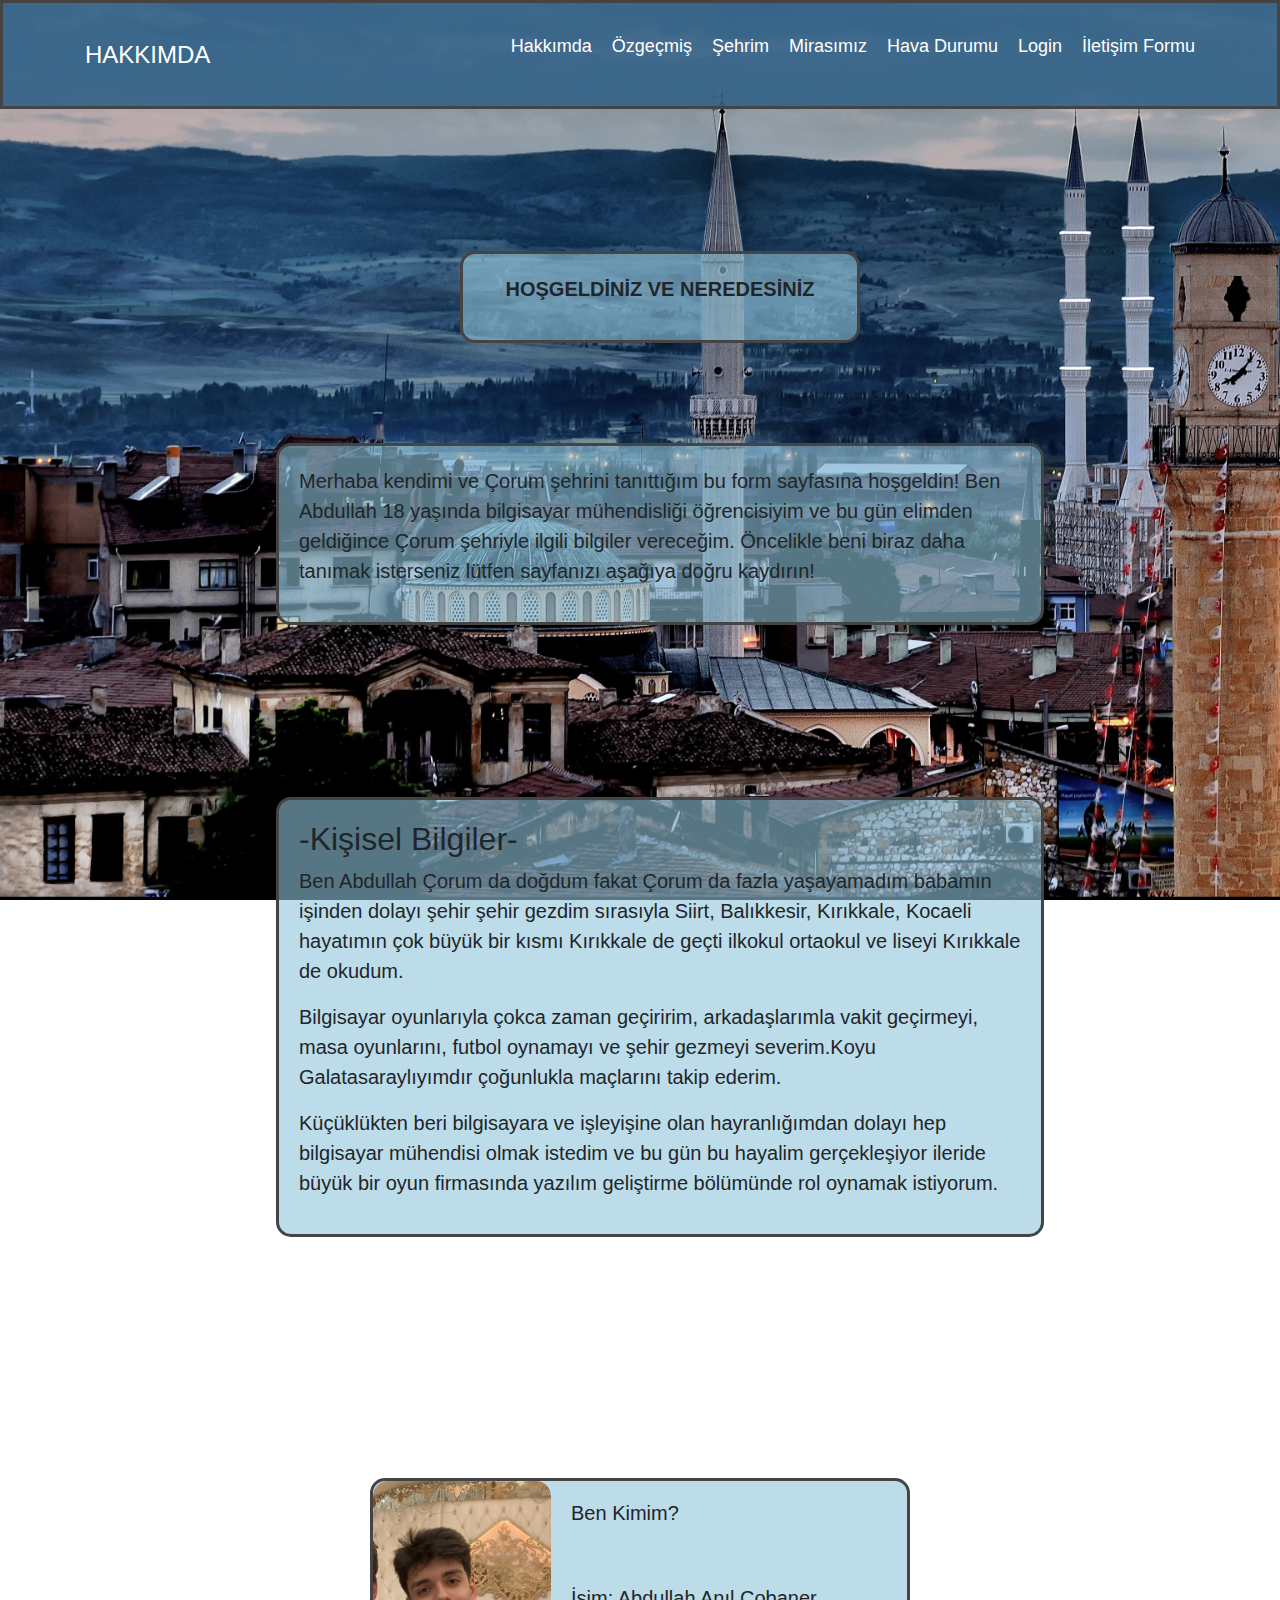
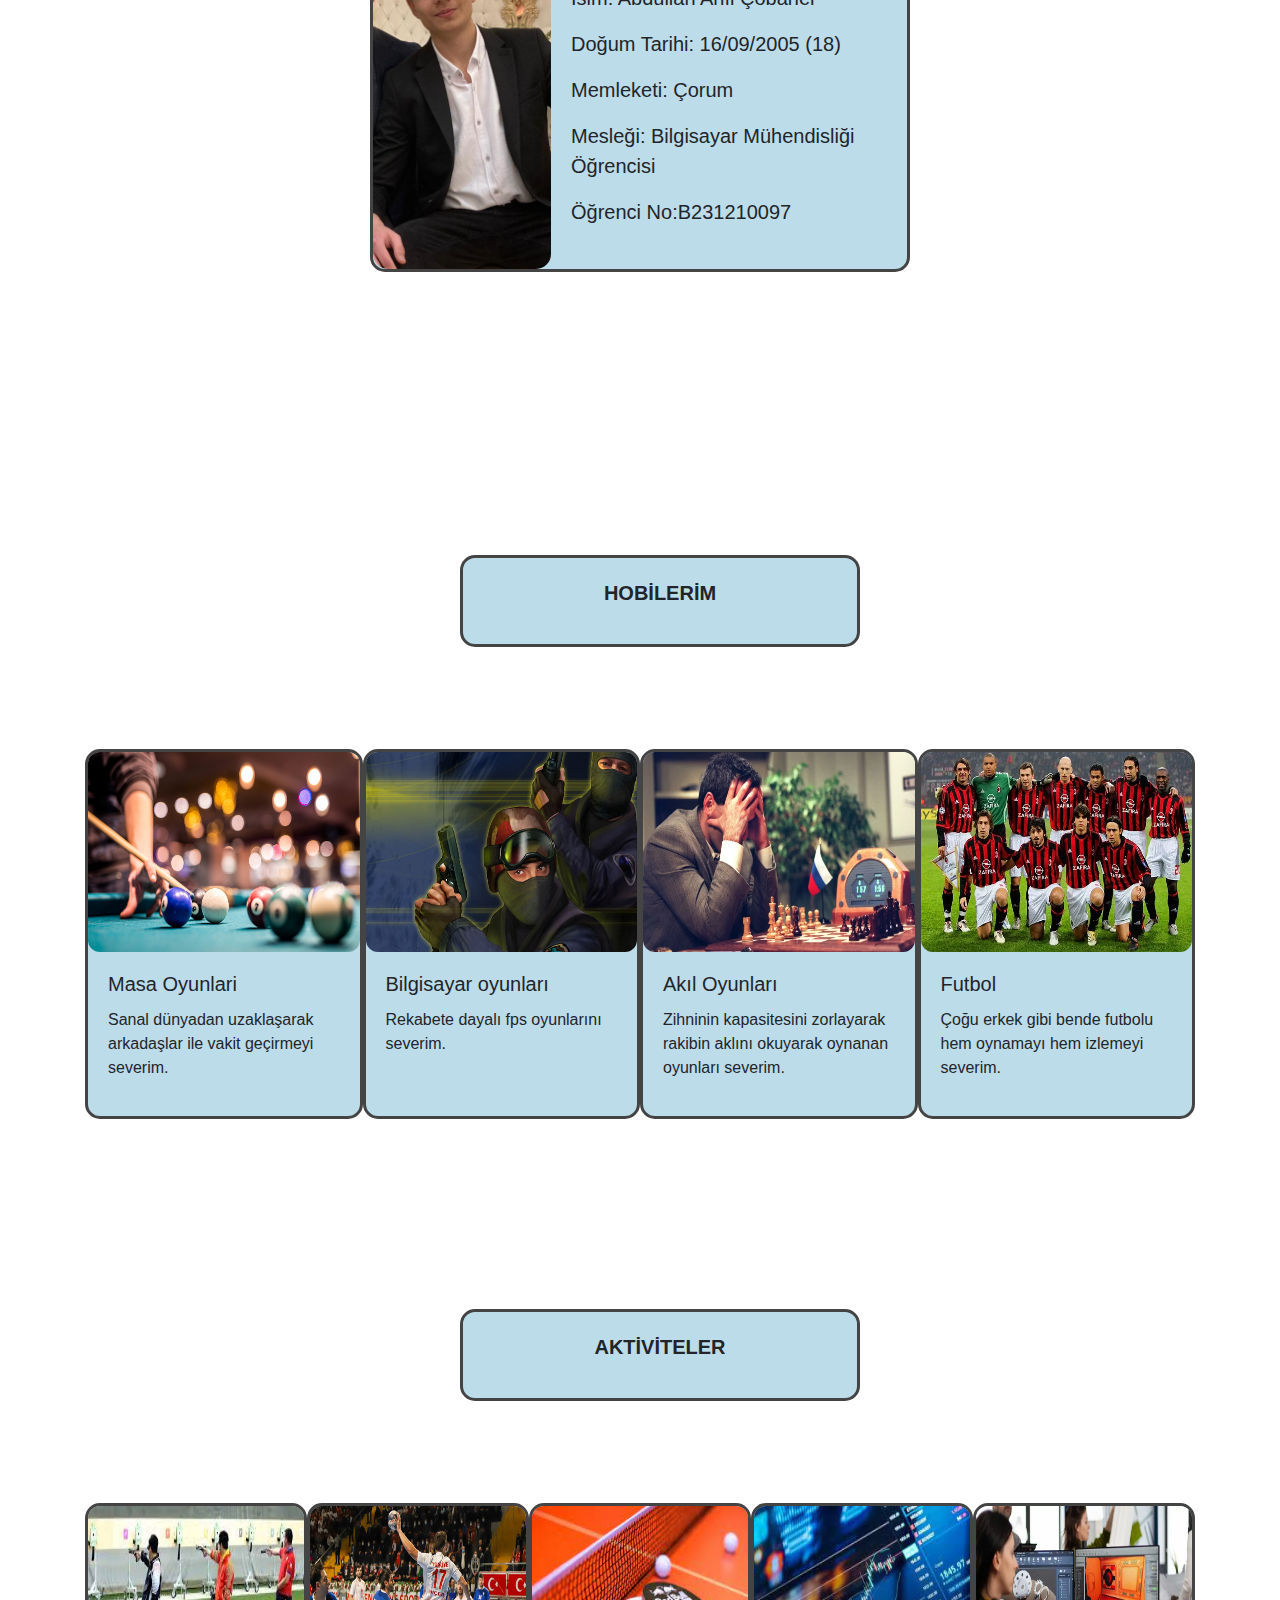
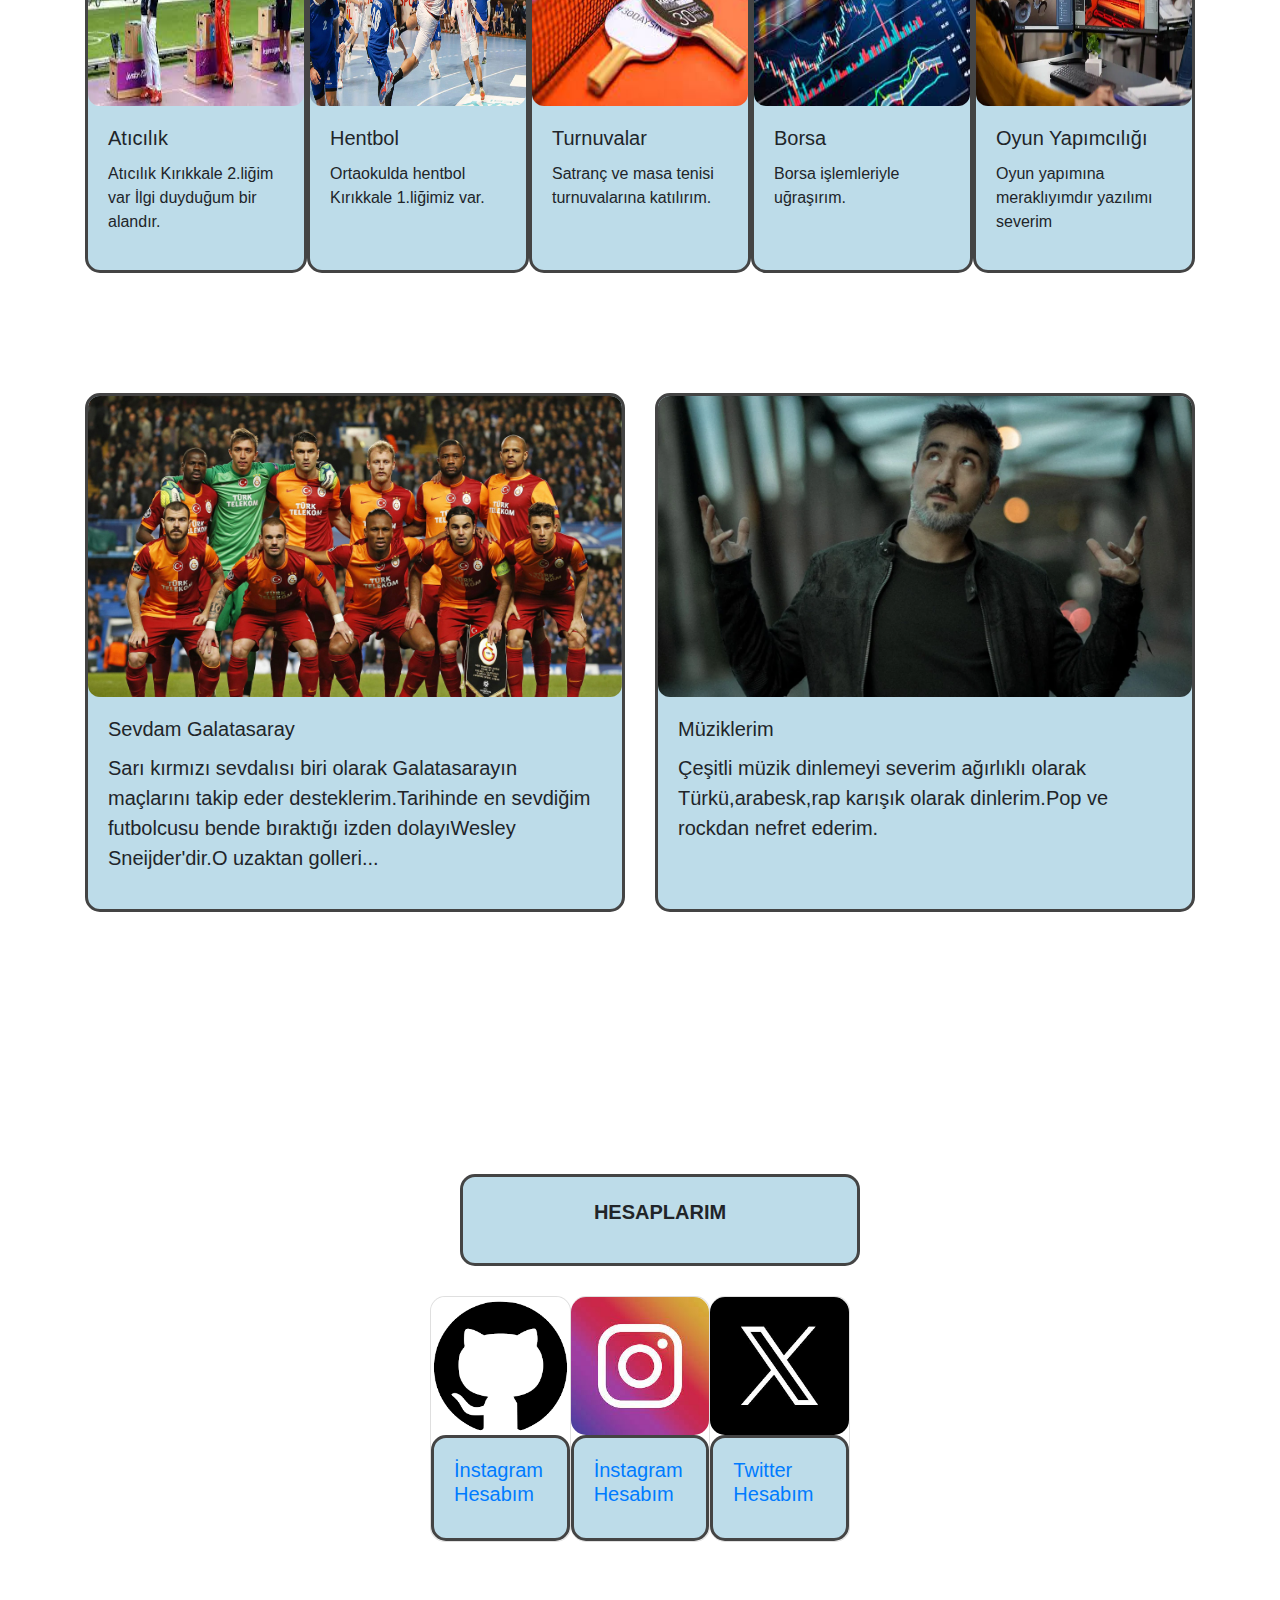
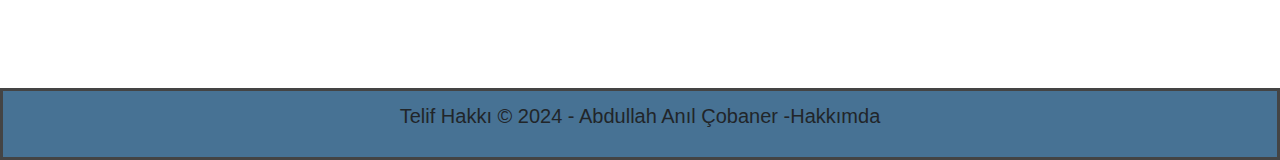
<file: web proje/index.html>
<!DOCTYPE html>
<html lang="tr">
<head>
    <meta charset="UTF-8">
    <meta name="viewport" content="width=device-width, initial-scale=1.0">
    <title>Çorum Web -Hakkımda</title>
    <link rel="stylesheet" href="style.css">
    <link rel="stylesheet" href="https://cdn.jsdelivr.net/npm/bootstrap@4.6.2/dist/css/bootstrap.min.css" integrity="sha384-xOolHFLEh07PJGoPkLv1IbcEPTNtaed2xpHsD9ESMhqIYd0nLMwNLD69Npy4HI+N" crossorigin="anonymous">
    <link href="https://stackpath.bootstrapcdn.com/bootstrap/4.5.2/css/bootstrap.min.css" rel="stylesheet">
</head>
<body>

  <header>
    <div class="container" id="arayuz">
        <div class="logo">HAKKIMDA</div>
        <nav>
            <ul class="nav-links">
                <li><a href="index.html">Hakkımda</a></li>
                <li><a href="ozgecmis.html">Özgeçmiş</a></li>
                <li><a href="sehrim.html">Şehrim</a></li>
                <li><a href="mirasimiz.html">Mirasımız</a></li>
                <li><a href="havadurumu.html">Hava Durumu</a></li>
                <li><a href="login.html">Login</a></li>
                <li><a href="iletisimformu.html">İletişim Formu</a></li>
            </ul>
        </nav>
        <div class="hamburger" id="hamburger">
            <div class="line"></div>
            <div class="line"></div>
            <div class="line"></div>
        </div>
    </div>
</header>
<br><br><br>

<div class="container" id="corumbilgi">

  <p>HOŞGELDİNİZ VE NEREDESİNİZ</p>

</div>

<div class="container" id="bilgilendirme">

    <p>Merhaba kendimi ve Çorum şehrini tanıttığım bu form sayfasına hoşgeldin! Ben Abdullah 18 yaşında bilgisayar mühendisliği öğrencisiyim ve bu gün elimden geldiğince Çorum şehriyle ilgili bilgiler vereceğim. Öncelikle beni biraz daha tanımak isterseniz lütfen sayfanızı aşağıya doğru kaydırın! </p>

</div>

<br><br><br>

<div class="container"id=kisiselbilgiler>

    <h2>-Kişisel Bilgiler-</h2>
    <p>Ben Abdullah Çorum da doğdum fakat Çorum da fazla yaşayamadım babamın işinden dolayı şehir şehir gezdim sırasıyla Siirt, Balıkkesir, Kırıkkale, Kocaeli hayatımın çok büyük bir kısmı Kırıkkale de geçti ilkokul ortaokul ve liseyi Kırıkkale de okudum.</p>
        <p>Bilgisayar oyunlarıyla çokca zaman geçiririm, arkadaşlarımla vakit geçirmeyi, masa oyunlarını, futbol oynamayı ve şehir gezmeyi severim.Koyu Galatasaraylıyımdır çoğunlukla maçlarını takip ederim.</p>
        <p>Küçüklükten beri bilgisayara ve işleyişine olan hayranlığımdan dolayı hep bilgisayar mühendisi olmak istedim ve bu gün bu hayalim gerçekleşiyor ileride büyük bir oyun firmasında yazılım geliştirme bölümünde rol oynamak istiyorum.</p>

</div>


<br><br><br><br><br><br><br><br><br><br><br><br><br><br><br><br><br>
<div class="container">
<div class="card mb-3" style="max-width: 540px;" id="benkimim">
    <div class="row no-gutters">
      <div class="col-md-4">
        <img src="foto/WhatsApp Image 2024-05-08 at 17.30.04.jpeg" class="card-img-top" alt="...">
      </div>
      <div class="col-md-8">
        <div class="card-body">
          <h5 class="card-title">Ben Kimim?</h5>
          <p class="card-text">&nbsp;</p>
    
          <p class="card-text">İsim: Abdullah Anıl Çobaner</p>
          <p class="card-text">Doğum Tarihi: 16/09/2005 (18)</p>
          <p class="card-text">Memleketi: Çorum</p>
          <p class="card-text">Mesleği: Bilgisayar Mühendisliği Öğrencisi</p>
          <p class="card-text">Öğrenci No:B231210097</p>
          <p class="card-text"><small class="text-muted"></small></p>
        </div>
      </div>
    </div>
  </div>
</div>



<div class="container" id="corumbilgi">

  <p>HOBİLERİM</p>

</div>
<br><br><br>
<div class="container">
<div class="card-group" id="hh" >
    <div class="card" id="hobiislem">
      <img src="foto/bilardo.jpg" class="card-img-top" alt="...">
      <div class="card-body">
        <h5 class="card-title">Masa Oyunlari</h5>
        <p class="card-text">Sanal dünyadan uzaklaşarak arkadaşlar ile vakit geçirmeyi severim.</p>
        <p class="card-text"><small class="text-muted"></small></p>
      </div>
    </div>
    <div class="card" id="hobiislem">
      <img src="foto/cs1.6.jpg" class="card-img-top" alt="...">
      <div class="card-body">
        <h5 class="card-title">Bilgisayar oyunları</h5>
        <p class="card-text">Rekabete dayalı fps oyunlarını severim.</p>
        <p class="card-text"><small class="text-muted"></small></p>
      </div>
    </div>
    <div class="card" id="hobiislem">
      <img src="foto/kasparov.avif" class="card-img-top" alt="...">
      <div class="card-body">
        <h5 class="card-title">Akıl Oyunları</h5>
        <p class="card-text">Zihninin kapasitesini zorlayarak rakibin aklını okuyarak oynanan oyunları severim.</p>
        <p class="card-text"><small class="text-muted"></small></p>
      </div>
    </div>
    <div class="card" id="hobiislem">
        <img src="foto/efsane milan.webp" class="card-img-top" alt="...">
        <div class="card-body">
          <h5 class="card-title">Futbol</h5>
          <p class="card-text">Çoğu erkek gibi bende futbolu hem oynamayı hem izlemeyi severim.</p>
          <p class="card-text"><small class="text-muted"></small></p>
        </div>
      </div>
  </div>
</div>
  <br><br><br><br><br>


  <div class="container" id="corumbilgi">

    <p>AKTİVİTELER</p>
  
  </div>
<br><br><br>
<div class="container">
<div class="card-group">
    <div class="card" id="hobiislem">
      <img src="foto/aticilik.jpg" class="card-img-top" alt="...">
      <div class="card-body">
        <h5 class="card-title">Atıcılık</h5>
        <p class="card-text">Atıcılık Kırıkkale 2.liğim var İlgi duyduğum bir alandır.</p>
        <p class="card-text"><small class="text-muted"></small></p>
      </div>
    </div>
    <div class="card" id="hobiislem">
      <img src="foto/hentbol.jpg" class="card-img-top" alt="...">
      <div class="card-body">
        <h5 class="card-title">Hentbol</h5>
        <p class="card-text">Ortaokulda hentbol Kırıkkale 1.liğimiz var.</p>
        <p class="card-text"><small class="text-muted"></small></p>
      </div>
    </div>
    <div class="card" id="hobiislem">
      <img src="foto/masatenisi.jpg" class="card-img-top" alt="...">
      <div class="card-body">
        <h5 class="card-title">Turnuvalar</h5>
        <p class="card-text">Satranç ve masa tenisi turnuvalarına katılırım.</p>
        <p class="card-text"><small class="text-muted"></small></p>
      </div>
    </div>
    <div class="card" id="hobiislem">
        <img src="foto/borsa.jpg" class="card-img-top" alt="...">
        <div class="card-body">
          <h5 class="card-title">Borsa</h5>
          <p class="card-text">Borsa işlemleriyle uğraşırım.</p>
          <p class="card-text"><small class="text-muted"></small></p>
        </div>
      </div>
      <div class="card" id="hobiislem">
        <img src="foto/oyun tasarımcılıgı.webp" class="card-img-top" alt="...">
        <div class="card-body">
          <h5 class="card-title">Oyun Yapımcılığı</h5>
          <p class="card-text">Oyun yapımına meraklıyımdır yazılımı severim</p>
          <p class="card-text"><small class="text-muted"></small></p>
        </div>
      </div>
  </div>
</div>
  <br><br><br><br><br>


  <div class="container">
  <div class="card-deck">
    <div class="card" id="gs">
      <img src="foto/gs2013.jpg" class="card-img-top" alt="...">
      <div class="card-body">
        <h5 class="card-title">Sevdam Galatasaray</h5>
        <p class="card-text">Sarı kırmızı sevdalısı biri olarak Galatasarayın maçlarını takip eder desteklerim.Tarihinde en sevdiğim futbolcusu bende bıraktığı izden dolayıWesley Sneijder'dir.O uzaktan golleri...</p>
        <p class="card-text"><small class="text-muted"></small></p>
      </div>
    </div>
    <div class="card" id="gs">
      <img src="foto/sagopa.webp" class="card-img-top" alt="...">
      <div class="card-body">
        <h5 class="card-title">Müziklerim</h5>
        <p class="card-text">Çeşitli müzik dinlemeyi severim ağırlıklı olarak Türkü,arabesk,rap karışık olarak dinlerim.Pop ve rockdan nefret ederim.</p>
        <p class="card-text"><small class="text-muted"></small></p>
      </div>
    </div>
   </div>
  </div>

  <br><br><br><br><br><br><br><br>

  <div class="container" id="corumbilgi">

    <p>HESAPLARIM</p>
  
  </div>


<div class="container" id="hesaplar" >
  <div class="card-group" style="border-radius: 15px; " style=" background-color: rgba(145, 196, 219, 0.6);">
    <div class="card" style="border-radius: 15px; " >
      <img src="foto/github.png" class="card-img-top" alt="..." style="border-radius: 15px; " >
      <div class="card-body" id="hesap" >
        <h5 class="card-title"><a href="https://github.com/tuzluzaza" target="_blank">İnstagram Hesabım</a></h5> 
      </div>
    </div>
    <div class="card" style="border-radius: 15px; ">
      <img src="foto/instagram.jpg" class="card-img-top" alt="..." style="border-radius: 15px; ">
      <div class="card-body" id="hesap">
        <h5 class="card-title"><a href="https://www.instagram.com/cobanerabdullah/" target="_blank">İnstagram Hesabım</a></h5>
      </div>
    </div>
    <div class="card" style="border-radius: 15px; ">
      <img src="foto/tw2.png" class="card-img-top" alt="..." style="border-radius: 15px; ">
      <div class="card-body" id="hesap">
        <h5 class="card-title"><a href="https://twitter.com/Abdulla55815757" target="_blank">Twitter Hesabım</a></h5> 
      </div>
    </div>
  </div>
</div>

<br><br><br><br><br><br><br><br>

<footer >
    <p>Telif Hakkı © 2024 - Abdullah Anıl Çobaner -Hakkımda</p>
</footer>

<script src="script.js"></script>
</body>
</html>
</file>
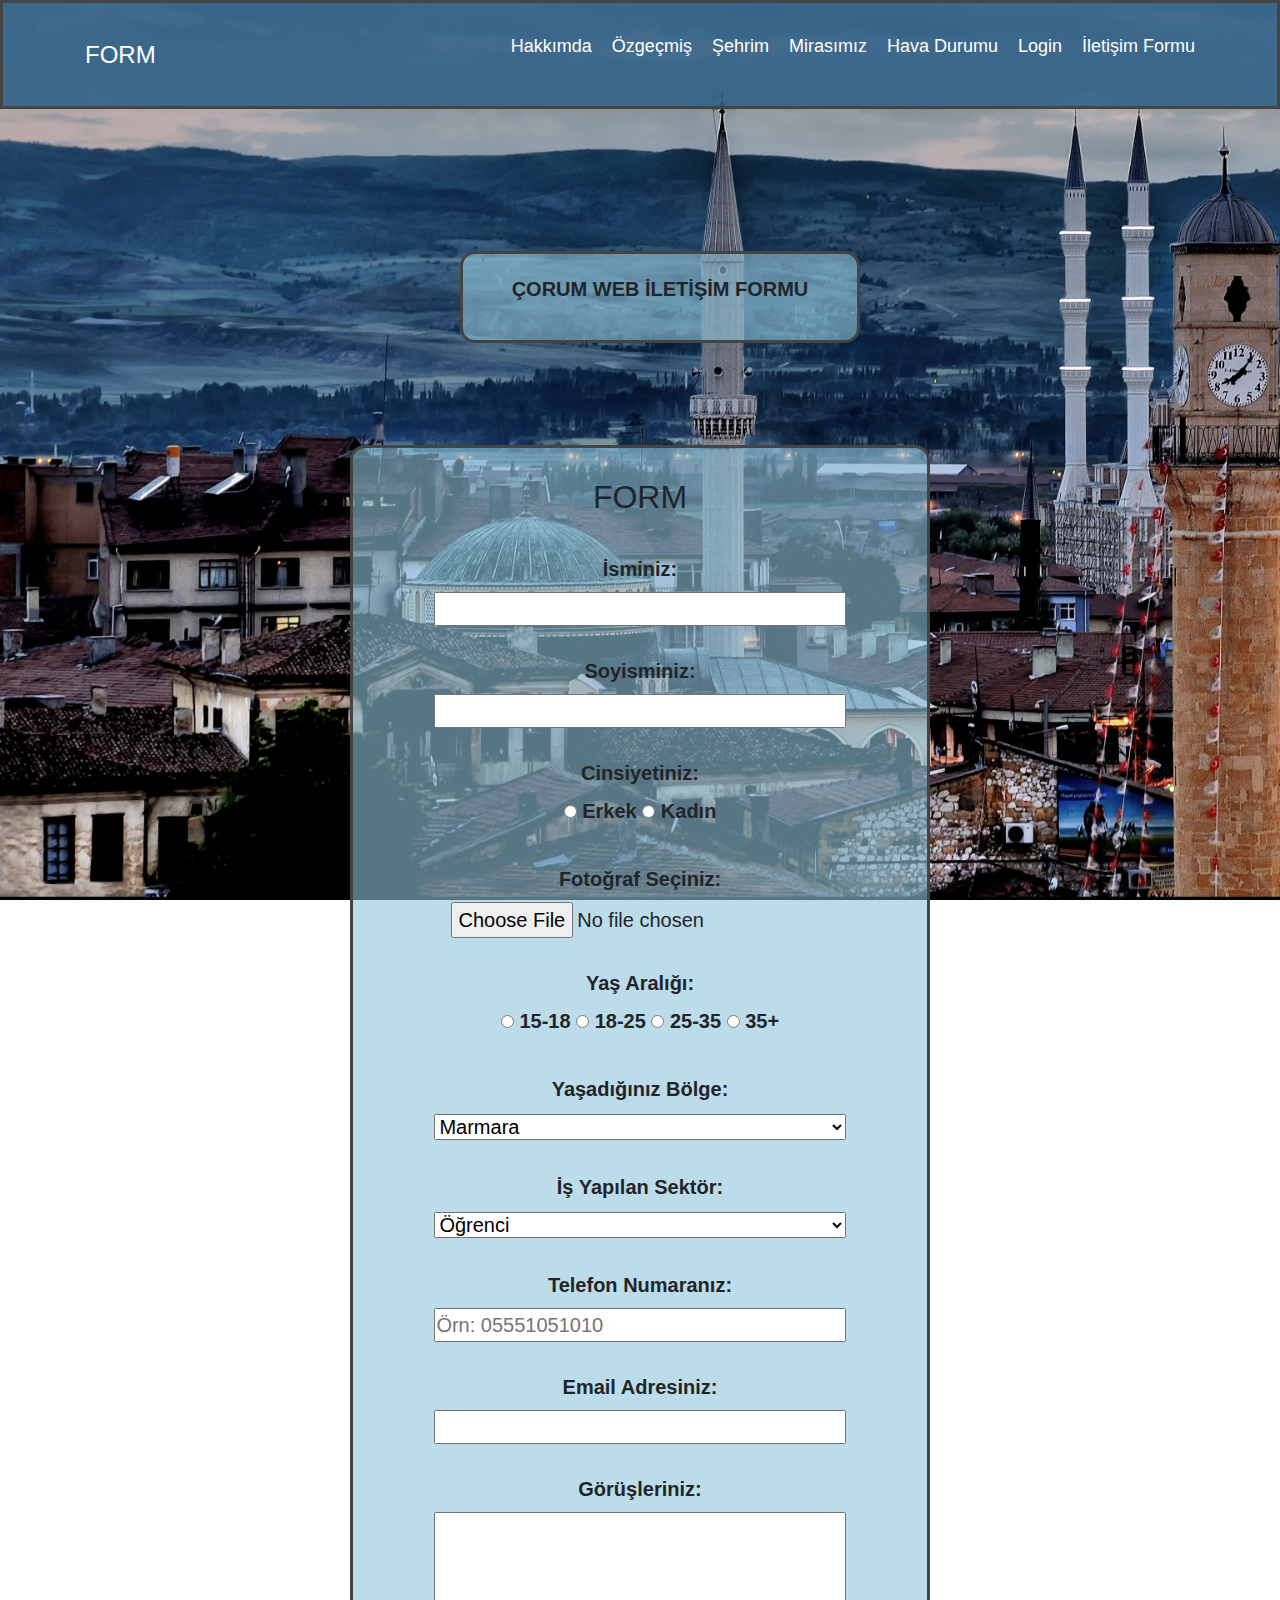
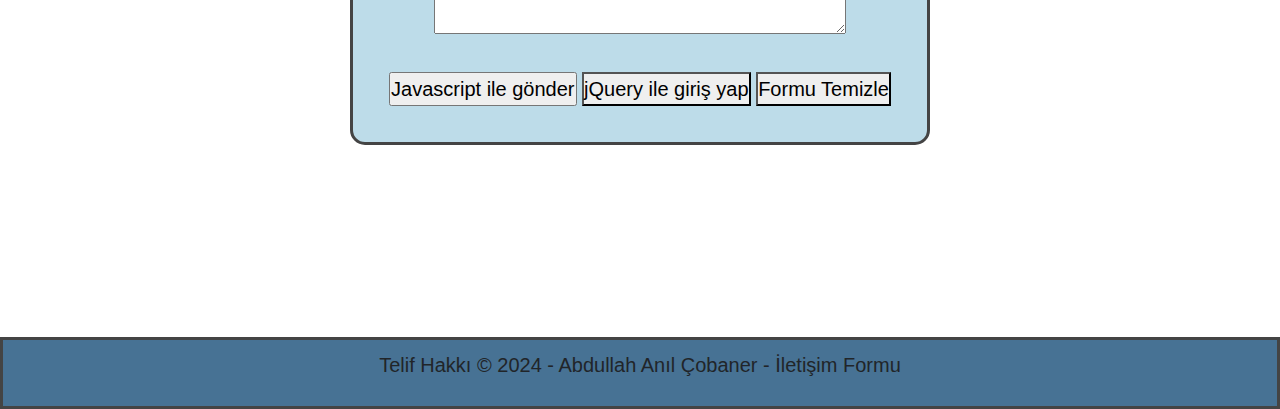
<file: web proje/iletisimformu.html>
<!DOCTYPE html>
<html lang="tr">
<head>
    <meta charset="UTF-8">
    <meta name="viewport" content="width=device-width, initial-scale=1.0">
    <title>Çorum Web -İletişim Formu</title>
    <link rel="stylesheet" href="style.css">
    <link rel="stylesheet" href="https://cdn.jsdelivr.net/npm/bootstrap@4.6.2/dist/css/bootstrap.min.css" integrity="sha384-xOolHFLEh07PJGoPkLv1IbcEPTNtaed2xpHsD9ESMhqIYd0nLMwNLD69Npy4HI+N" crossorigin="anonymous">
    <link href="https://stackpath.bootstrapcdn.com/bootstrap/4.5.2/css/bootstrap.min.css" rel="stylesheet">
    <script src="https://code.jquery.com/jquery-3.6.0.min.js"></script>
</head>
<body>

    <header>
        <div class="container" id="arayuz">
            <div class="logo">FORM</div>
            <nav>
                <ul class="nav-links">
                    <li><a href="index.html">Hakkımda</a></li>
                    <li><a href="ozgecmis.html">Özgeçmiş</a></li>
                    <li><a href="sehrim.html">Şehrim</a></li>
                    <li><a href="mirasimiz.html">Mirasımız</a></li>
                    <li><a href="havadurumu.html">Hava Durumu</a></li>
                    <li><a href="login.html">Login</a></li>
                    <li><a href="iletisimformu.html">İletişim Formu</a></li>
                </ul>
            </nav>
            <div class="hamburger" id="hamburger">
                <div class="line"></div>
                <div class="line"></div>
                <div class="line"></div>
            </div>
        </div>
    </header>

<br><br><br>

<div class="container" id="corumbilgi">

  <p>ÇORUM WEB İLETİŞİM FORMU</p>

</div>

<br><br><br>

<div class="container" id="iletisimformu">
    <form id="contactForm" action="form.php" method="post">

    <div class="container"  >
      <br>
      <h2 style="text-align: center;">FORM</h2>
      <br>
        <label for="isim">İsminiz:</label><br>
        <input type="text" id="isim" name="isim" required style=" width: 80%;"><br><br>
        
        <label for="soyisim">Soyisminiz:</label><br>
        <input type="text" id="soyisim" name="soyisim" required style=" width: 80%;"><br><br>
        
        <label for="cinsiyet">Cinsiyetiniz:</label><br>
        <input type="radio" id="erkek" name="cinsiyet" value="Erkek" required>
        <label for="erkek">Erkek</label>
        <input type="radio" id="kadin" name="cinsiyet" value="Kadın" required>
        <label for="kadin">Kadın</label><br><br>

        <label for="fotograf" >Fotoğraf Seçiniz:</label><br>
<input type="file" id="fotograf" name="fotograf" accept="image/*"><br><br>
        
        <label for="yas">Yaş Aralığı:</label><br>
        <input type="radio" id="15-18" name="yas" value="15-18" required>
        <label for="15-18">15-18</label>
        <input type="radio" id="18-25" name="yas" value="18-25" required>
        <label for="18-25">18-25</label>
        <input type="radio" id="25-35" name="yas" value="25-35" required>
        <label for="25-35">25-35</label>
        <input type="radio" id="35+" name="yas" value="35+" required>
        <label for="35+">35+</label><br><br>
        
        <label for="bolge">Yaşadığınız Bölge:</label><br>
        <select id="bolge" name="bolge" required style=" width: 80%;">
            <option value="Marmara">Marmara</option>
            <option value="Ege">Ege</option>
            <option value="Akdeniz">Akdeniz</option>
            <option value="İç Anadolu">İç Anadolu</option>
            <option value="Doğu Anadolu">Doğu Anadolu</option>
            <option value="Güneydoğu Anadolu">Güneydoğu Anadolu</option>
            <option value="Karadeniz">Karadeniz</option>
        </select><br><br>
        
    
        
        <label for="is_yapilan_sektor">İş Yapılan Sektör:</label><br>
        <select id="is_yapilan_sektor" name="is_yapilan_sektor" required style=" width: 80%;">
            <option value="Öğrenci">Öğrenci</option>
            <option value="Kamu Personeli">Kamu Personeli</option>
            <option value="Özel Sektör">Özel Sektör</option>
            <option value="İşsiz">İşsiz</option>
        </select><br><br>
        
        <label for="telefon">Telefon Numaranız:</label><br>
        <input type="tel" id="telefon" name="telefon" pattern="[0-9]{11}" placeholder="Örn: 05551051010" required style=" width: 80%;"><br><br>
        
        <label for="email">Email Adresiniz:</label><br>
        <input type="email" id="email" name="email" required style=" width: 80%;"><br><br>
        <label for="gorusler">Görüşleriniz:</label><br>
        <textarea id="gorusler" name="gorusler" rows="4" cols="50" style=" width: 80%;"></textarea><br><br>
        
        <input type="submit" value="Javascript ile gönder" >
        <button type="button" id="jquerySubmit" >jQuery ile giriş yap</button>
        <button type="button" id="temizleButton">Formu Temizle</button>
    </div>
  </div>


</form>

<br><br><br><br><br><br><br><br>

<footer>
    <p>Telif Hakkı © 2024 - Abdullah Anıl Çobaner - İletişim Formu</p>
</footer>
<script src="script.js"></script>
<script src="iletisimform.js"></script>
</body>
</html>
</file>
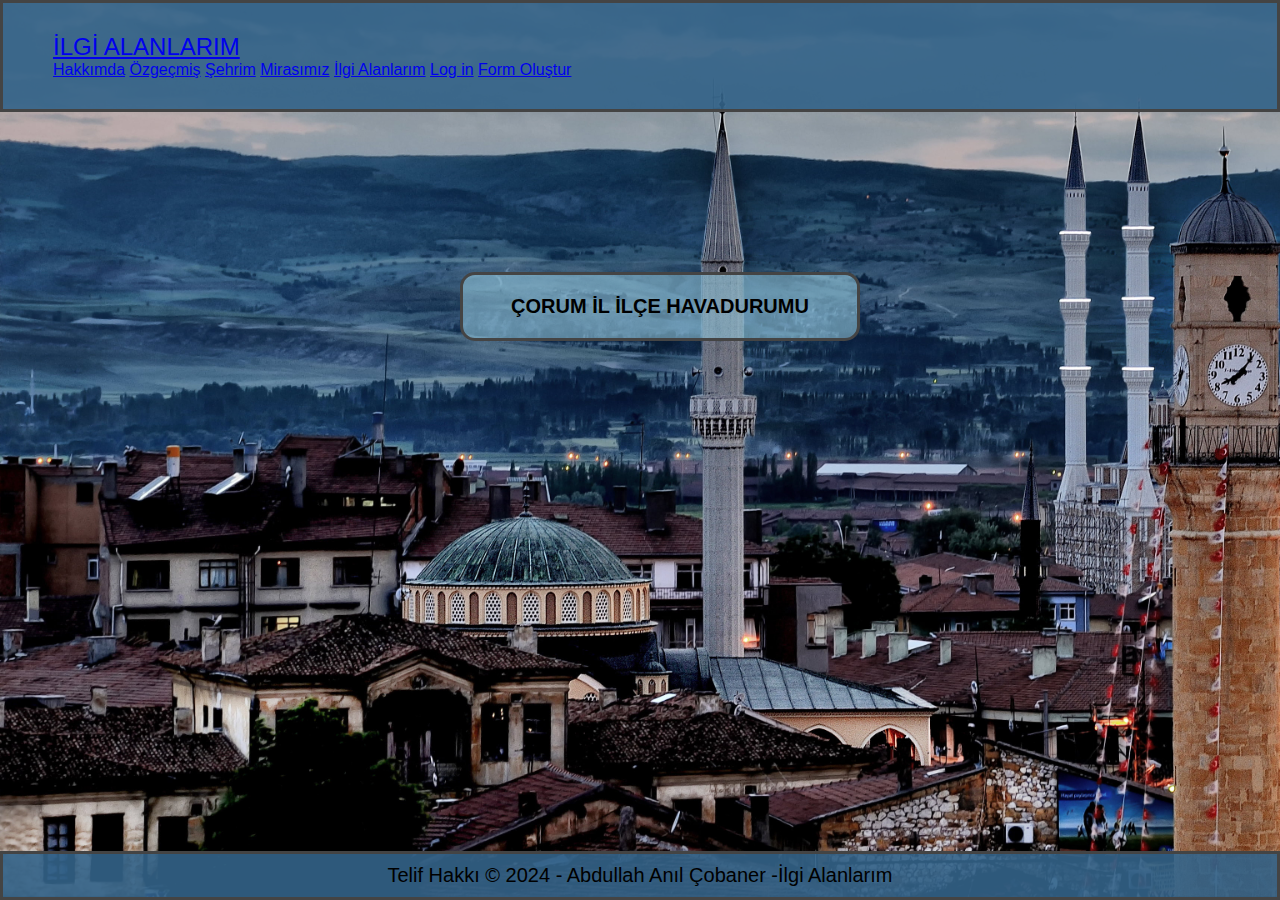
<file: web proje/ilgialanlarim.html>
<!DOCTYPE html>
<html lang="tr">
<head>
    <meta charset="UTF-8">
    <meta name="viewport" content="width=device-width, initial-scale=1.0">
    <title>Çorum Web -Hava Durumu</title>
    <link rel="stylesheet" href="style.css">
    <link rel="stylesheet" href="https://cdn.jsdelivr.net/npm/bootstrap@4.6.2/dist/css/bootstrap.min.css" integrity="sha384-xOolHFLEh07PJGoPkLv1IbcEPTNtaed2xpHsD9ESMhqIYd0nLMwNLD69Npy4HI+N" crossorigin="anonymous">
</head>
<body>

    <header class="header">
        <a href="anasayfa.html" class="logo">İLGİ ALANLARIM</a>
    
    
    
    <nav class="navbar">
        <a href="anasayfa.html">Hakkımda</a>
        <a href="ozgecmis.html">Özgeçmiş</a>
        <a href="sehrim.html">Şehrim</a>
        <a href="mirasimiz.html">Mirasımız</a>
        <a href="ilgialanlarim.html">İlgi Alanlarım</a>
        <a href="login.html">Log in</a>
        <a href="iletisimformu.html">Form Oluştur</a>
    </nav>
    
    </header>

    <br><br><br><br><br>

<div class="container" id="corumbilgi">

    <p>ÇORUM İL İLÇE HAVADURUMU</p>
  
  </div>

  <br><br>
  
<div class="container mt-4">
    <div class="row" id="corumhavadurumu">
        <!-- Hava durumu kartları buraya gelecek -->
    </div>
</div>

<br><br><br><br><br><br><br><br>



<script>
    // OpenWeatherMap API anahtarı
    const apiKey = '2ff5589a0bf8ca8273a27597fe18df99'; // API anahtarınızı buraya girin

    // Tüm ilçelerin isimleri
    const ilceler = ['Çorum', 'Alaca', 'Bayat', 'Boğazkale', 'Dodurga', 'İskilip', 'Kargı', 'Laçin', 'Mecitözü', 'Oğuzlar', 'Ortaköy', 'Osmancık', 'Sungurlu', 'Uğurludağ'];

    // Hava durumu verilerini çekmek için API url'i oluştur
    function createApiUrl(ilce) {
        return `http://api.openweathermap.org/data/2.5/weather?q=${ilce}&appid=${apiKey}&units=metric&lang=tr`;
    }

    // Tarih ve saat bilgisini almak için fonksiyon
    function getCurrentDateTime() {
        const now = new Date();
        return now.toLocaleString('tr-TR');
    }

    // Hava durumu kartlarını oluştur ve sayfaya ekle
    function createWeatherCards() {
        const weatherCardsDiv = document.getElementById('corumhavadurumu');
        ilceler.forEach(ilce => {
            const apiUrl = createApiUrl(ilce);
            fetch(apiUrl)
                .then(response => response.json())
                .then(data => {
                    const cardHtml = `
                        <div class="col-md-4 mb-4">
                            <div class="card" id="havadurumu">
                                <div class="card-header">
                                    <h5 class="card-title">${ilce} Hava Durumu</h5>
                                </div>
                                <div class="card-body">
                                    <p class="card-text">Şehir: ${ilce}</p>
                                    <p class="card-text">Tarih ve Saat: <span>${getCurrentDateTime()}</span></p>
                                    <p class="card-text">Sıcaklık: ${data.main.temp}°C</p>
                                    <p class="card-text">Hissedilen Sıcaklık: ${data.main.feels_like}°C</p>
                                    <p class="card-text">Hava Durumu: ${data.weather[0].description}</p>
                                </div>
                            </div>
                        </div>
                    `;
                    weatherCardsDiv.innerHTML += cardHtml;
                })
                .catch(error => console.log('Hava durumu verileri alınırken bir hata oluştu:', error));
        });
    }

    // HTML yüklendikten sonra çağrılacak fonksiyon
    window.onload = function() {
        createWeatherCards();
    };
</script>

<footer class="mt-4">
    <div class="container">
        <p>Telif Hakkı © 2024 - Abdullah Anıl Çobaner -İlgi Alanlarım</p>
    </div>
</footer>
<script src="script.js"></script>
</body>
</html>
</file>
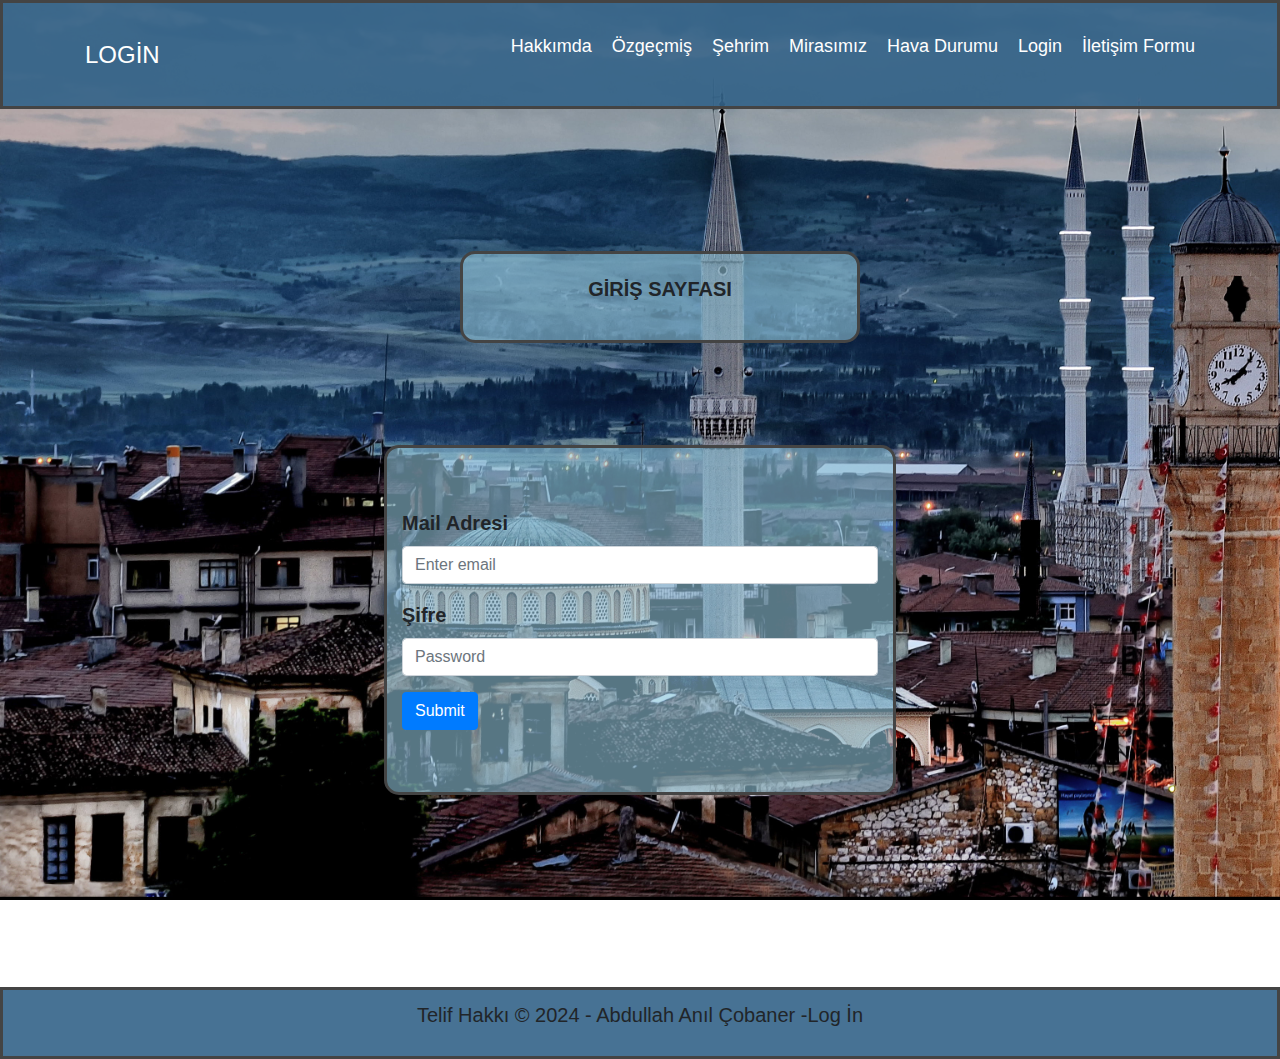
<file: web proje/login.html>
<!DOCTYPE html>
<html lang="tr">
<head>
    <meta charset="UTF-8">
    <meta name="viewport" content="width=device-width, initial-scale=1.0">
    <title>Çorum Web -Log İn</title>
    <link rel="stylesheet" href="style.css">
    <link rel="stylesheet" href="https://cdn.jsdelivr.net/npm/bootstrap@4.6.2/dist/css/bootstrap.min.css" integrity="sha384-xOolHFLEh07PJGoPkLv1IbcEPTNtaed2xpHsD9ESMhqIYd0nLMwNLD69Npy4HI+N" crossorigin="anonymous">
    <link href="https://stackpath.bootstrapcdn.com/bootstrap/4.5.2/css/bootstrap.min.css" rel="stylesheet">
</head>
<body>

  <header>
    <div class="container" id="arayuz">
        <div class="logo">LOGİN</div>
        <nav>
            <ul class="nav-links">
                <li><a href="index.html">Hakkımda</a></li>
                <li><a href="ozgecmis.html">Özgeçmiş</a></li>
                <li><a href="sehrim.html">Şehrim</a></li>
                <li><a href="mirasimiz.html">Mirasımız</a></li>
                <li><a href="havadurumu.html">Hava Durumu</a></li>
                <li><a href="login.html">Login</a></li>
                <li><a href="iletisimformu.html">İletişim Formu</a></li>
            </ul>
        </nav>
        <div class="hamburger" id="hamburger">
            <div class="line"></div>
            <div class="line"></div>
            <div class="line"></div>
        </div>
    </div>
</header>

<br><br><br>

<div class="container" id="corumbilgi">

  <p>GİRİŞ SAYFASI</p>

</div>

<br><br><br>

<div class="container" id="login">
   
      <form action="login.php" method="POST" onsubmit="return validateForm();">
        <br><br>
        <div class="form-group">
            <label for="exampleInputEmail1">Mail Adresi</label>
            <input type="email" class="form-control" id="email" name="email" aria-describedby="emailHelp" placeholder="Enter email">
            <small id="emailHelp" class="form-text text-muted"></small>
        </div>
        <div class="form-group">
            <label for="exampleInputPassword1">Şifre</label>
            <input type="password" class="form-control" id="password" name="password" placeholder="Password">
          </div>
        <button type="submit" class="btn btn-primary">Submit</button>
    </form>
    
    
</div>

<br><br><br><br><br><br><br><br>

<footer>
    <p>Telif Hakkı © 2024 - Abdullah Anıl Çobaner -Log İn</p>
</footer>


<script src="login.js"></script>
<script src="script.js"></script>
</body>
</html>
</file>
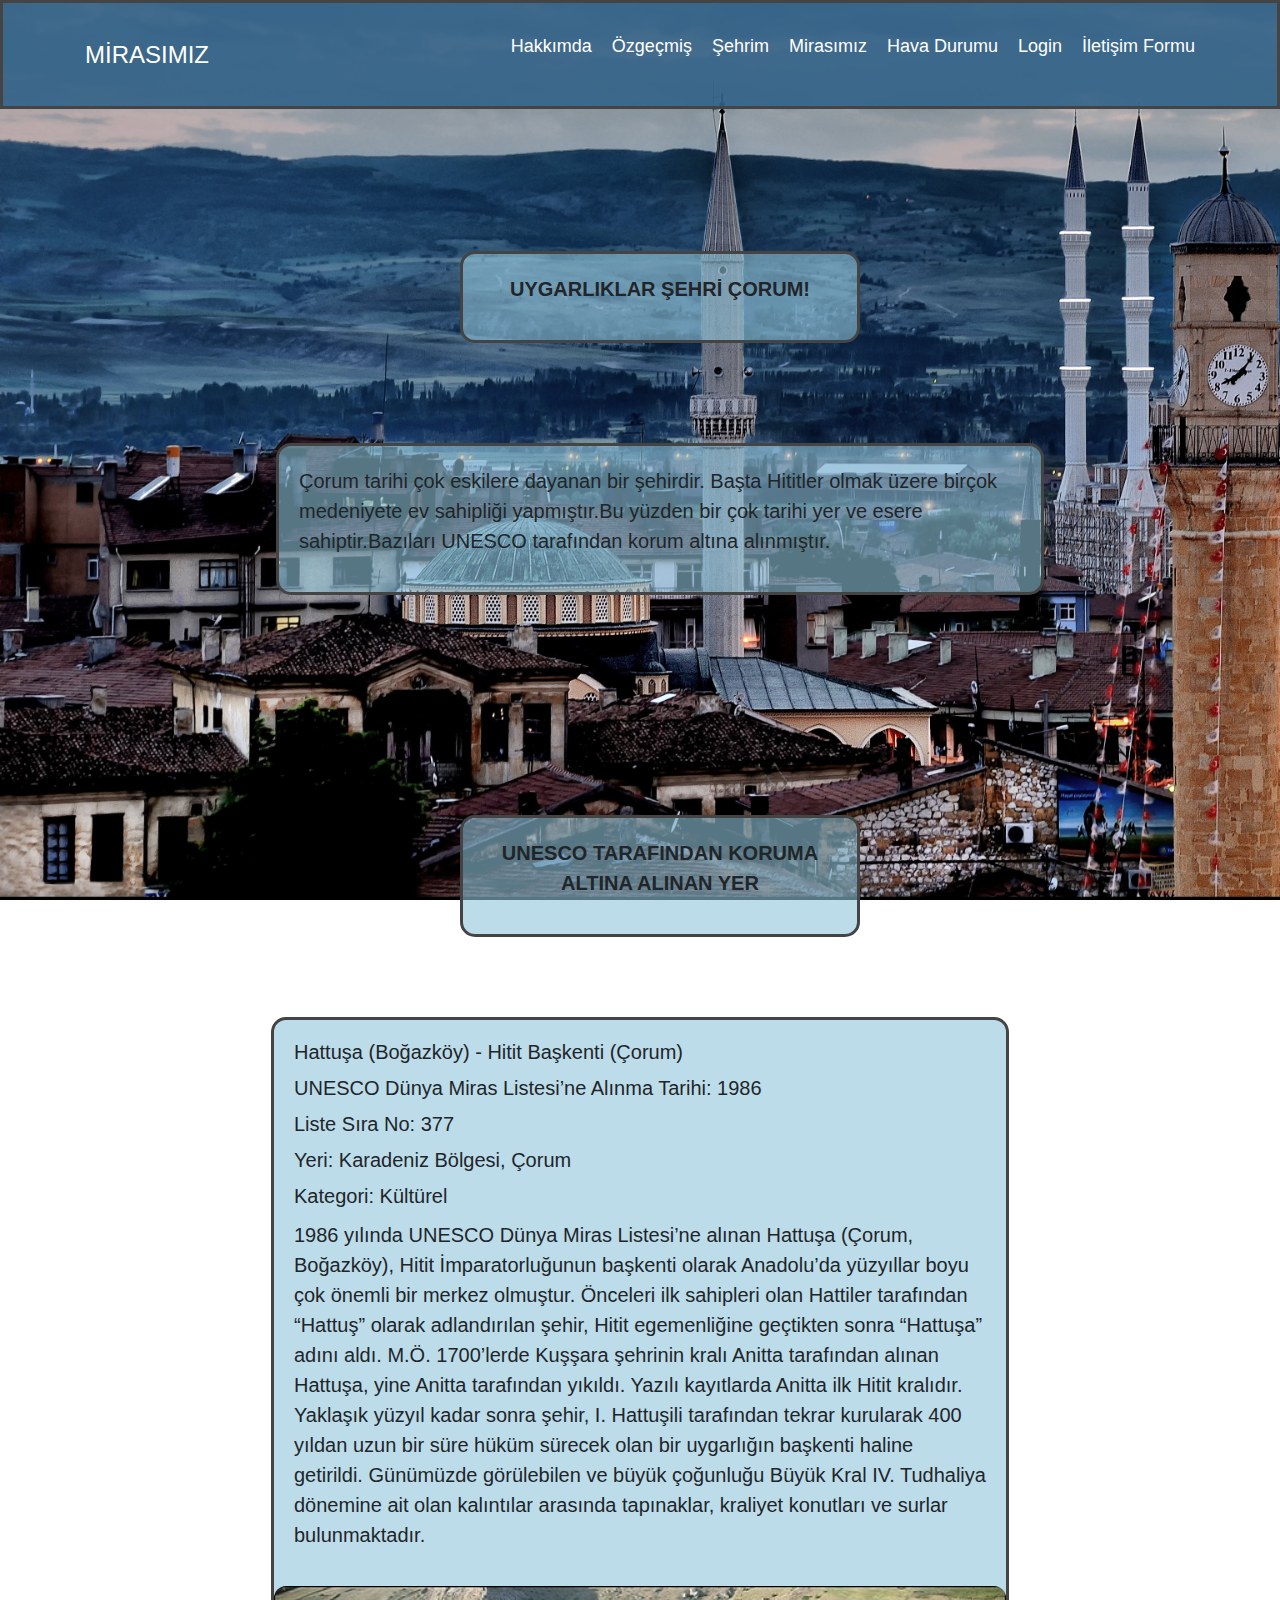
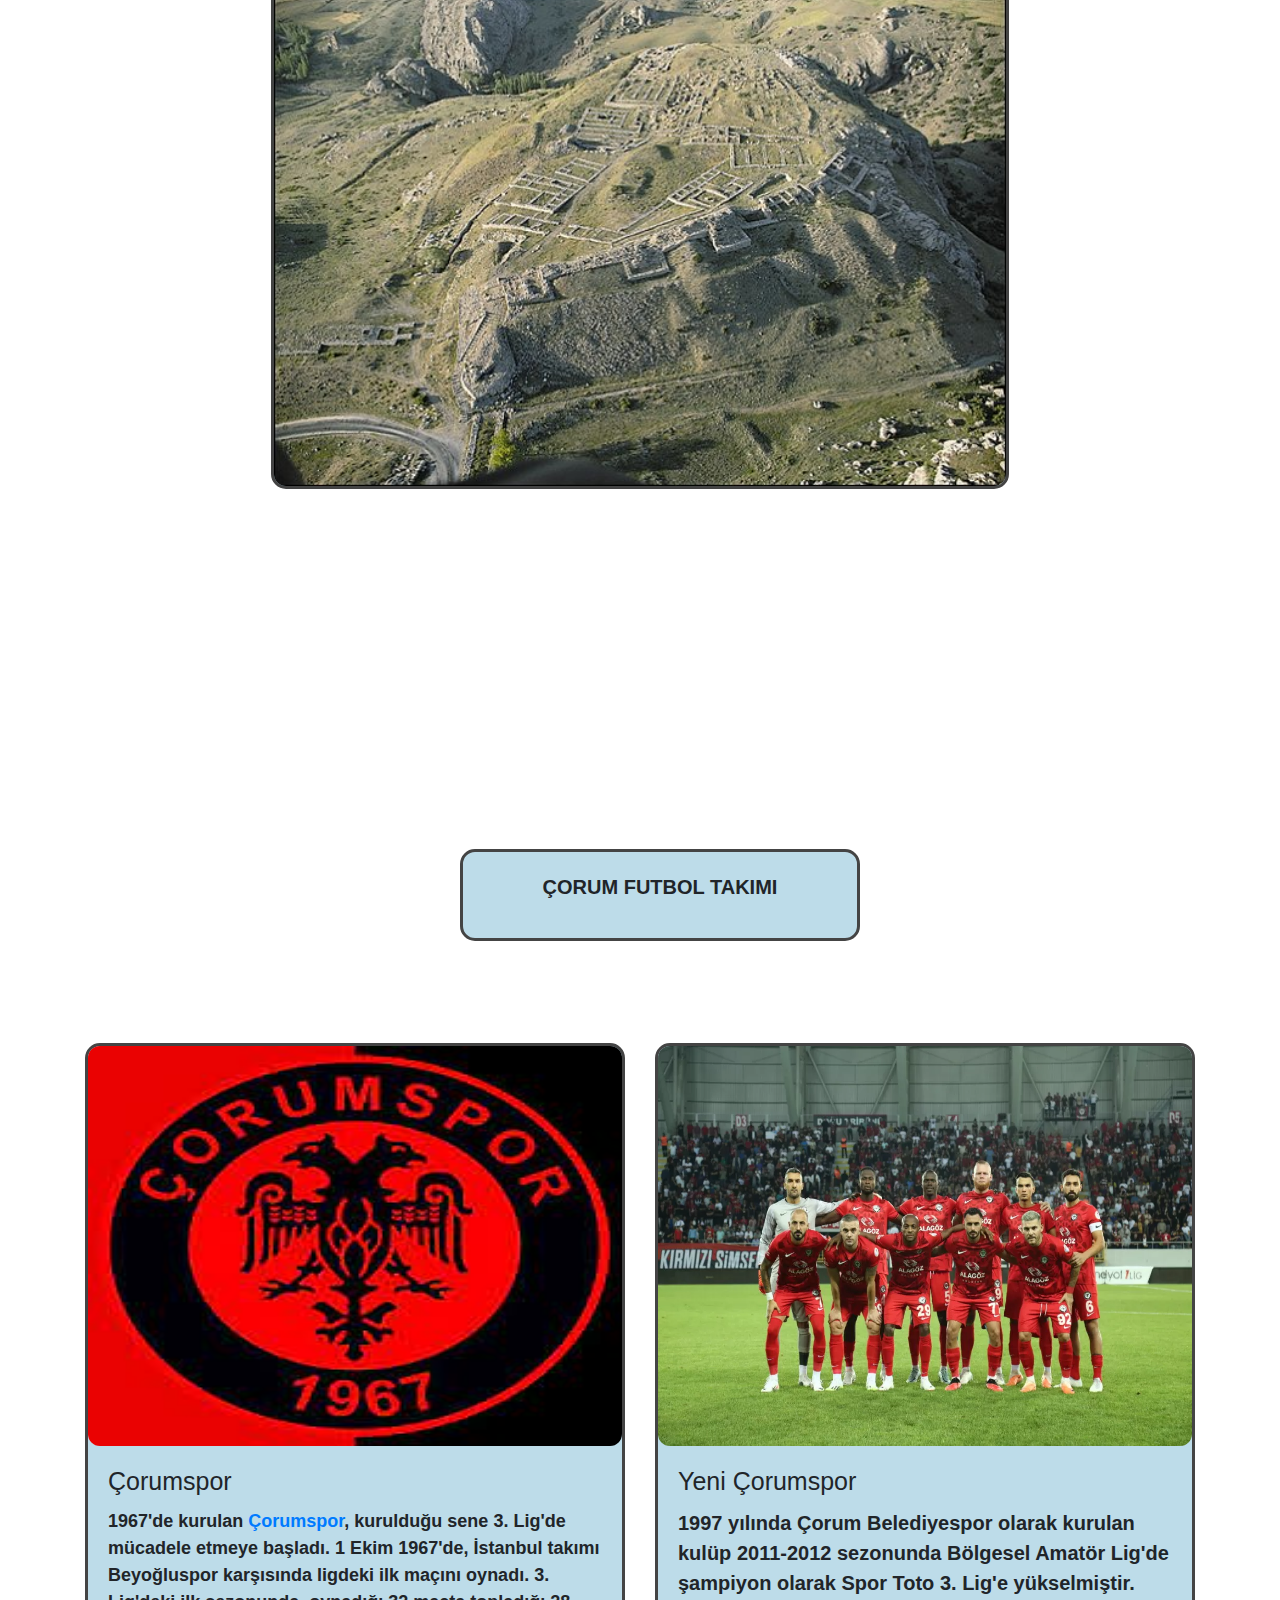
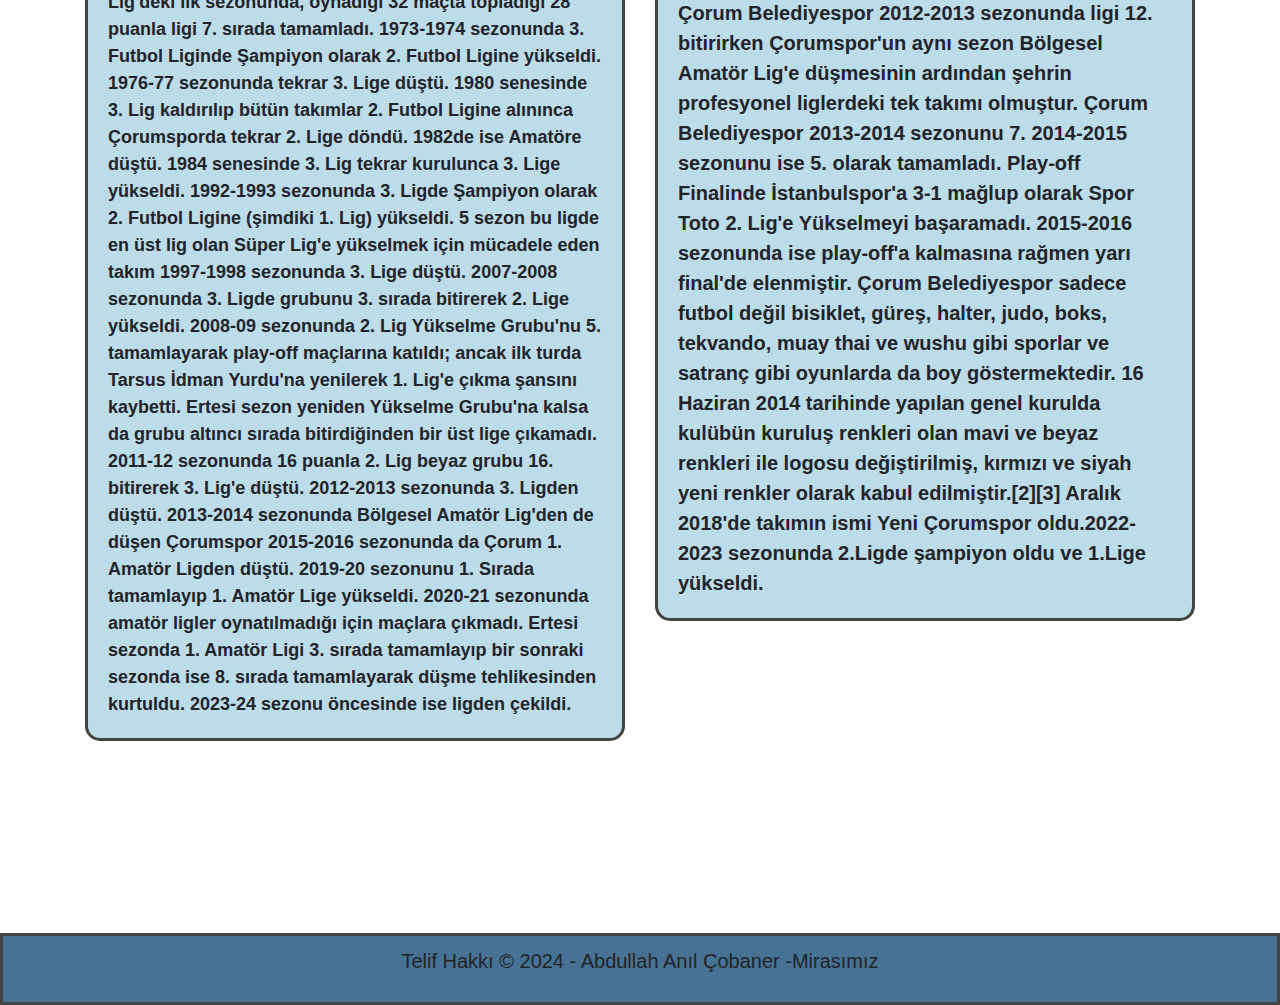
<file: web proje/mirasimiz.html>
<!DOCTYPE html>
<html lang="tr">
<head>
    <meta charset="UTF-8">
    <meta name="viewport" content="width=device-width, initial-scale=1.0">
    <title>Çorum Web -Mirasımız</title>
    <link rel="stylesheet" href="style.css">
    <link rel="stylesheet" href="https://cdn.jsdelivr.net/npm/bootstrap@4.6.2/dist/css/bootstrap.min.css" integrity="sha384-xOolHFLEh07PJGoPkLv1IbcEPTNtaed2xpHsD9ESMhqIYd0nLMwNLD69Npy4HI+N" crossorigin="anonymous">
    <link href="https://stackpath.bootstrapcdn.com/bootstrap/4.5.2/css/bootstrap.min.css" rel="stylesheet">
</head>
<body>

  <header>
    <div class="container" id="arayuz">
        <div class="logo">MİRASIMIZ</div>
        <nav>
            <ul class="nav-links">
                <li><a href="index.html">Hakkımda</a></li>
                <li><a href="ozgecmis.html">Özgeçmiş</a></li>
                <li><a href="sehrim.html">Şehrim</a></li>
                <li><a href="mirasimiz.html">Mirasımız</a></li>
                <li><a href="havadurumu.html">Hava Durumu</a></li>
                <li><a href="login.html">Login</a></li>
                <li><a href="iletisimformu.html">İletişim Formu</a></li>
            </ul>
        </nav>
        <div class="hamburger" id="hamburger">
            <div class="line"></div>
            <div class="line"></div>
            <div class="line"></div>
        </div>
    </div>
</header>

<br><br><br>

<div class="container" id="corumbilgi">

  <p>UYGARLIKLAR ŞEHRİ ÇORUM!</p>

</div>

<div class="container" id="bilgilendirme">

    <p>Çorum tarihi çok eskilere dayanan bir şehirdir. Başta Hititler olmak üzere birçok medeniyete ev sahipliği yapmıştır.Bu yüzden bir çok tarihi yer ve esere sahiptir.Bazıları UNESCO tarafından korum altına alınmıştır.</p>
  
  </div>

  <br><br><br><br><br>

  <div class="container" id="corumbilgi">

    <p>UNESCO TARAFINDAN KORUMA ALTINA ALINAN YER</p>

</div>



<div class= "container" id="gez">  
    <div class="card" id="gezilecekyerler">
    <div class="card-body">
        <h5 class="card-title">Hattuşa (Boğazköy) - Hitit Başkenti (Çorum)</h5>
      <h5 class="card-title">UNESCO Dünya Miras Listesi’ne Alınma Tarihi: 1986</h5>
      <h5 class="card-title">Liste Sıra No: 377</h5>
      <h5 class="card-title">Yeri: Karadeniz Bölgesi, Çorum</h5>
        <h5 class="card-title">Kategori: Kültürel</h5>
      <p class="card-text">1986 yılında UNESCO Dünya Miras Listesi’ne alınan Hattuşa (Çorum, Boğazköy), Hitit İmparatorluğunun başkenti olarak Anadolu’da yüzyıllar boyu çok önemli bir merkez olmuştur. Önceleri ilk sahipleri olan Hattiler tarafından “Hattuş” olarak adlandırılan şehir, Hitit egemenliğine geçtikten sonra “Hattuşa” adını aldı. M.Ö. 1700’lerde Kuşşara şehrinin kralı Anitta tarafından alınan Hattuşa, yine Anitta tarafından yıkıldı. Yazılı kayıtlarda Anitta ilk Hitit kralıdır. Yaklaşık yüzyıl kadar sonra şehir, I. Hattuşili tarafından tekrar kurularak 400 yıldan uzun bir süre hüküm sürecek olan bir uygarlığın başkenti haline getirildi. Günümüzde görülebilen ve büyük çoğunluğu Büyük Kral IV. Tudhaliya dönemine ait olan kalıntılar arasında tapınaklar, kraliyet konutları ve surlar bulunmaktadır.

      </p>
      <p class="card-text"><small class="text-muted"></small></p>
    </div>
    <img src="foto/tarıhı.png" style="height: 500px;" class="card-img-bottom" alt="...">
  </div>
</div>
 
<br><br><br><br><br><br><br><br><br><br>

<div class="container" id="corumbilgi">

  <p>ÇORUM FUTBOL TAKIMI</p>

</div>

<br><br><br>

<div class="container" >
<div class="row row-cols-1 row-cols-md-2 g-4">
  <div class="col">
    <div class="card" id="corum">
      <img src="foto/çorumfk.jpg" class="card-img-top" alt="...">
      <div class="card-body">
        <h5 class="card-title" style="font-size: 25px; ">Çorumspor</h5>
        <p class="card-text "style="font-size:18px ;">1967'de kurulan <a href="https://corumfk.com.tr/" target="_blank">Çorumspor</a>, kurulduğu sene 3. Lig'de mücadele etmeye başladı. 1 Ekim 1967'de, İstanbul takımı Beyoğluspor karşısında ligdeki ilk maçını oynadı. 3. Lig'deki ilk sezonunda, oynadığı 32 maçta topladığı 28 puanla ligi 7. sırada tamamladı.

          1973-1974 sezonunda 3. Futbol Liginde Şampiyon olarak 2. Futbol Ligine yükseldi. 1976-77 sezonunda tekrar 3. Lige düştü.
          
          1980 senesinde 3. Lig kaldırılıp bütün takımlar 2. Futbol Ligine alınınca Çorumsporda tekrar 2. Lige döndü. 1982de ise Amatöre düştü.
          
          1984 senesinde 3. Lig tekrar kurulunca 3. Lige yükseldi. 1992-1993 sezonunda 3. Ligde Şampiyon olarak 2. Futbol Ligine (şimdiki 1. Lig) yükseldi. 5 sezon bu ligde en üst lig olan Süper Lig'e yükselmek için mücadele eden takım 1997-1998 sezonunda 3. Lige düştü.
          
          2007-2008 sezonunda 3. Ligde grubunu 3. sırada bitirerek 2. Lige yükseldi.
          
          2008-09 sezonunda 2. Lig Yükselme Grubu'nu 5. tamamlayarak play-off maçlarına katıldı; ancak ilk turda Tarsus İdman Yurdu'na yenilerek 1. Lig'e çıkma şansını kaybetti. Ertesi sezon yeniden Yükselme Grubu'na kalsa da grubu altıncı sırada bitirdiğinden bir üst lige çıkamadı. 2011-12 sezonunda 16 puanla 2. Lig beyaz grubu 16. bitirerek 3. Lig'e düştü. 2012-2013 sezonunda 3. Ligden düştü. 2013-2014 sezonunda Bölgesel Amatör Lig'den de düşen Çorumspor 2015-2016 sezonunda da Çorum 1. Amatör Ligden düştü. 2019-20 sezonunu 1. Sırada tamamlayıp 1. Amatör Lige yükseldi. 2020-21 sezonunda amatör ligler oynatılmadığı için maçlara çıkmadı. Ertesi sezonda 1. Amatör Ligi 3. sırada tamamlayıp bir sonraki sezonda ise 8. sırada tamamlayarak düşme tehlikesinden kurtuldu. 2023-24 sezonu öncesinde ise ligden çekildi.</p>
      </div>
    </div>
  </div>
  <div class="col">
    <div class="card" id="corum">
      <img src="foto/Corumspor-Kadro-1024x683.webp"  class="card-img-top" alt="...">
      <div class="card-body">
        <h5 class="card-title " style="font-size: 25px; " >Yeni Çorumspor</h5>
        <p class="card-text "style="font-size:20px ;">1997 yılında Çorum Belediyespor olarak kurulan kulüp 2011-2012 sezonunda Bölgesel Amatör Lig'de şampiyon olarak Spor Toto 3. Lig'e yükselmiştir. Çorum Belediyespor 2012-2013 sezonunda ligi 12. bitirirken Çorumspor'un aynı sezon Bölgesel Amatör Lig'e düşmesinin ardından şehrin profesyonel liglerdeki tek takımı olmuştur. Çorum Belediyespor 2013-2014 sezonunu 7. 2014-2015 sezonunu ise 5. olarak tamamladı. Play-off Finalinde İstanbulspor'a 3-1 mağlup olarak Spor Toto 2. Lig'e Yükselmeyi başaramadı. 2015-2016 sezonunda ise play-off'a kalmasına rağmen yarı final'de elenmiştir. Çorum Belediyespor sadece futbol değil bisiklet, güreş, halter, judo, boks, tekvando, muay thai ve wushu gibi sporlar ve satranç gibi oyunlarda da boy göstermektedir.

          16 Haziran 2014 tarihinde yapılan genel kurulda kulübün kuruluş renkleri olan mavi ve beyaz renkleri ile logosu değiştirilmiş, kırmızı ve siyah yeni renkler olarak kabul edilmiştir.[2][3]
          
          Aralık 2018'de takımın ismi Yeni Çorumspor oldu.2022-2023 sezonunda 2.Ligde şampiyon oldu ve 1.Lige yükseldi.</p>
      </div>
    </div>
  </div>
</div>
</div>

<br><br><br><br><br><br><br><br>


<footer>
    <p>Telif Hakkı © 2024 - Abdullah Anıl Çobaner -Mirasımız</p>
</footer>
<script src="script.js"></script>
</body>
</html>
</file>
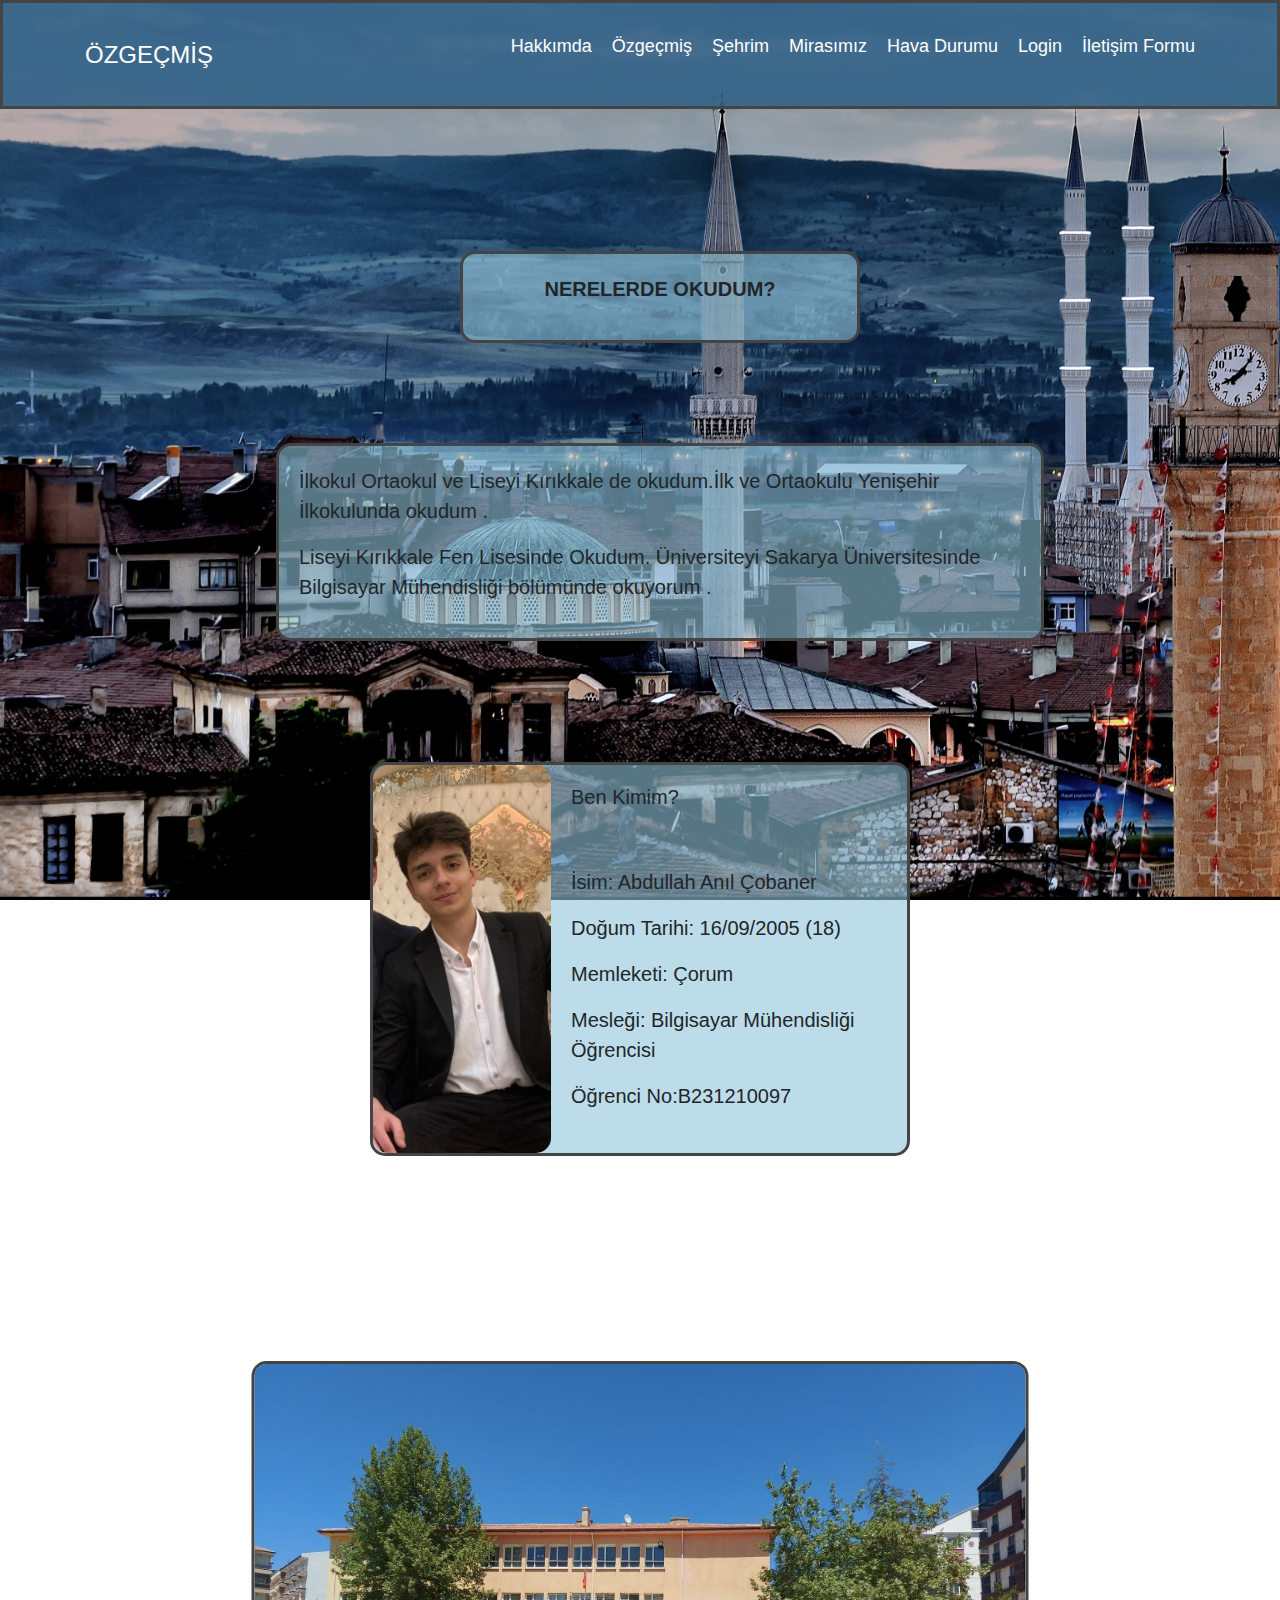
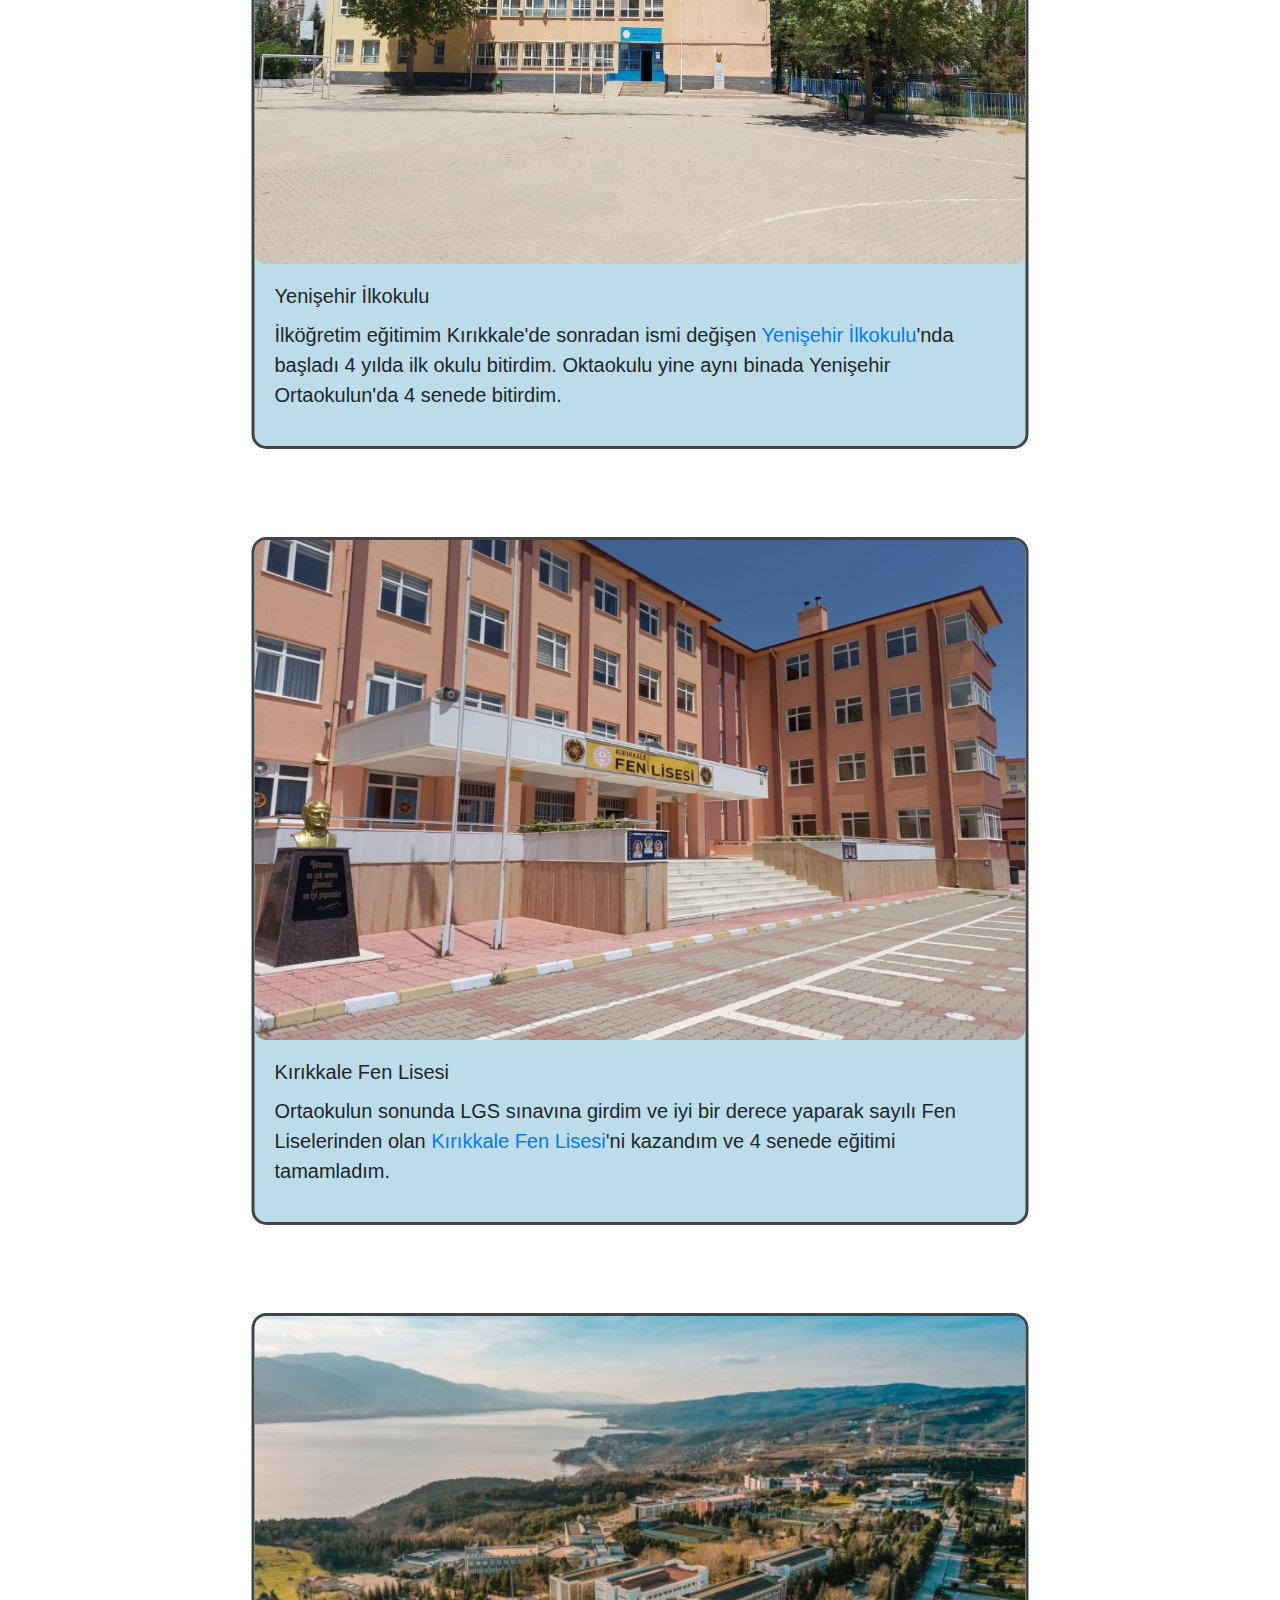
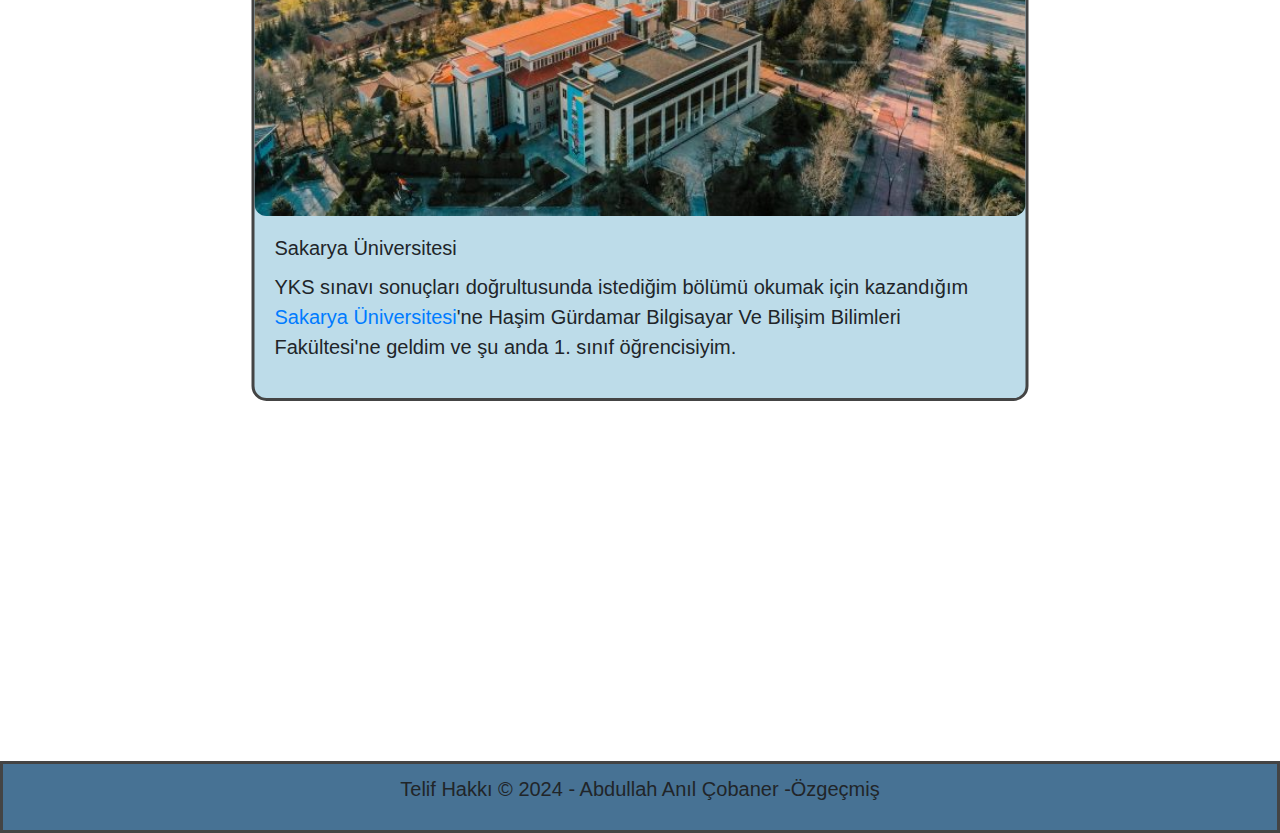
<file: web proje/ozgecmis.html>
<!DOCTYPE html>
<html lang="tr">
<head>
    <meta charset="UTF-8">
    <meta name="viewport" content="width=device-width, initial-scale=1.0">
    <title>Çorum Web -Özgeçmiş</title>
    <link rel="stylesheet" href="style.css">
    <link rel="stylesheet" href="https://cdn.jsdelivr.net/npm/bootstrap@4.6.2/dist/css/bootstrap.min.css" integrity="sha384-xOolHFLEh07PJGoPkLv1IbcEPTNtaed2xpHsD9ESMhqIYd0nLMwNLD69Npy4HI+N" crossorigin="anonymous">
    <link href="https://stackpath.bootstrapcdn.com/bootstrap/4.5.2/css/bootstrap.min.css" rel="stylesheet">
  
</head>
<body>

  <header>
    <div class="container" id="arayuz">
        <div class="logo">ÖZGEÇMİŞ</div>
        <nav>
            <ul class="nav-links">
                <li><a href="index.html">Hakkımda</a></li>
                <li><a href="ozgecmis.html">Özgeçmiş</a></li>
                <li><a href="sehrim.html">Şehrim</a></li>
                <li><a href="mirasimiz.html">Mirasımız</a></li>
                <li><a href="havadurumu.html">Hava Durumu</a></li>
                <li><a href="login.html">Login</a></li>
                <li><a href="iletisimformu.html">İletişim Formu</a></li>
            </ul>
        </nav>
        <div class="hamburger" id="hamburger">
            <div class="line"></div>
            <div class="line"></div>
            <div class="line"></div>
        </div>
    </div>
</header>
<br><br><br>

<div class="container" id="corumbilgi">

  <p>NERELERDE OKUDUM?</p>

</div>

<div class="container" id="bilgilendirme">

    <p>   İlkokul Ortaokul ve Liseyi Kırıkkale de okudum.İlk ve Ortaokulu Yenişehir İlkokulunda okudum .  </p>
    <p>Liseyi Kırıkkale Fen Lisesinde Okudum. Üniversiteyi Sakarya Üniversitesinde Bilgisayar Mühendisliği bölümünde okuyorum .</p>
</div>
<br><br><br><br><br><br><br><br><br><br><br><br>

<div class="container">
<div class="card mb-3" style="max-width: 540px;" id="benkimim">
    <div class="row no-gutters">
      <div class="col-md-4">
        <img src="foto/WhatsApp Image 2024-05-08 at 17.30.04.jpeg" class="card-img-top" alt="...">
      </div>
      <div class="col-md-8">
        <div class="card-body">
          <h5 class="card-title">Ben Kimim?</h5>
          <p class="card-text">&nbsp;</p>
 
          <p class="card-text">İsim: Abdullah Anıl Çobaner</p>
          <p class="card-text">Doğum Tarihi: 16/09/2005 (18)</p>
          <p class="card-text">Memleketi: Çorum</p>
          <p class="card-text">Mesleği: Bilgisayar Mühendisliği Öğrencisi</p>
          <p class="card-text">Öğrenci No:B231210097</p>
          <p class="card-text"><small class="text-muted"></small></p>
        </div>
      </div>
    </div>
  </div>
</div>

<br><br><br><br><br><br><br><br><br><br><br><br><br><br>

<div class ="container">
  <div class="card mb-3" id="okullar">
    <img src="foto/yenişehirilkokulu.jpg" class="card-img-top" alt="...">
    <div class="card-body">
      <h5 class="card-title">Yenişehir İlkokulu</h5> 
      <p class="card-text">İlköğretim eğitimim Kırıkkale'de sonradan ismi değişen  <a href="https://sehitturgayugantasilkokulu.meb.k12.tr/" target="_blank">Yenişehir İlkokulu</a>'nda başladı 4 yılda ilk okulu bitirdim. Oktaokulu yine aynı binada Yenişehir Ortaokulun'da 4 senede bitirdim.</p>
      <p class="card-text"><small class="text-muted"></small></p>
    </div>
  </div>
  <br><br><br>
  <div class="card mb-3" id="okullar">
    <img src="foto/fen lisesi.jpeg" class="card-img-top" alt="...">
    <div class="card-body">
      <h5 class="card-title">Kırıkkale Fen Lisesi</h5> 
      <p class="card-text">Ortaokulun sonunda LGS sınavına girdim ve iyi bir derece yaparak sayılı Fen Liselerinden olan <a href="https://kirikkalefenlisesi.meb.k12.tr/" target="_blank">Kırıkkale Fen Lisesi</a>'ni kazandım ve 4 senede eğitimi tamamladım.</p>
      <p class="card-text"><small class="text-muted"></small></p>
    </div>
  </div>
  <br><br><br>
  <div class="card mb-3" id="okullar">
    <img src="foto/sakaryauni.jpg" class="card-img-top" alt="...">
    <div class="card-body">
      <h5 class="card-title">Sakarya Üniversitesi</h5> 
      <p class="card-text">YKS sınavı sonuçları doğrultusunda istediğim bölümü okumak için kazandığım <a href="https://www.sakarya.edu.tr/" target="_blank">Sakarya Üniversitesi</a>'ne Haşim Gürdamar Bilgisayar Ve Bilişim Bilimleri Fakültesi'ne geldim ve şu anda 1. sınıf öğrencisiyim.</p>
      <p class="card-text"><small class="text-muted"></small></p>
    </div>
  </div>
</div>

<footer>
    <p>Telif Hakkı © 2024 - Abdullah Anıl Çobaner -Özgeçmiş</p>
</footer>
<script src="script.js"></script>
</body>
</html>
</file>
<file: web proje/style.css>
body {
    font-family: Arial, sans-serif;
    margin: 0;
    padding: 0;
    background-image: url('foto/corumsaatkulesıcamı.jpg'); 
    background-size: cover; 
    background-attachment: fixed;
    display: flex;
    flex-direction: column;
    min-height: 100vh;
    
}


* {
    margin: 0;
    padding: 0;
    box-sizing: border-box;
}



header {
    border: 3px solid rgba(68, 68, 68, 1); 
    background: rgba(51, 99, 136, 0.9);
    color: #fff;
    padding: 30px 50px;

}

#arayuz{
    display: flex;
    justify-content: space-between;
    align-items: center;
}


.logo {
    font-size: 24px;
}

.nav-links {
    list-style: none;
    display: flex;

   
 
}

.nav-links li {
    margin-left: 20px;
}

.nav-links a {
    color: #fff; 
    text-decoration: none; 
    font-size: 18px;
    position: relative;
}

.nav-links a::after {
    content: '';
    position: absolute;
    bottom: -5px; /* Çizginin metnin altına yerleşmesi */
    left: 0;
    width: 0;
    height: 2px;
    background-color: #fff;
    transition: width 0.3s ease; /* Geçiş efekti */
}

.nav-links a:hover::after {
    width: 100%; /* Mouse üzerine gelince çizginin genişliği */
}
.nav-links a:hover {
    color: #fff; /* Mouse üzerine gelince beyaz renk */
    text-decoration: none; /* Altçizgiyi kaldır */
}

.hamburger {
    display: none;
    cursor: pointer;
    flex-direction: column;
    justify-content: space-between;
    height: 20px;
}

.hamburger .line {
    width: 25px;
    height: 3px;
    background-color: #fff;
}

@media (max-width: 768px) {
    .nav-links {
        display: none;
        position: absolute;
        top: 60px;
        left: 0;
        width: 100%;
       background: rgba(51, 99, 136, 0.9);
        flex-direction: column;
    }

    .nav-links.active {
        display: flex;
    }

    .hamburger {
        display: flex;
    }
}


footer {
    text-align: center;

    font-size: 20px;
    padding: 10px; /* İç boşluk */
     border: 3px solid rgba(68, 68, 68, 1); 
     background: rgba(51, 99, 136, 0.9);
    margin-top: auto;
}


#bilgilendirme {
 font-size: 20px;
    width: 60%; 
    
            margin: 50px auto; 
            background-color: rgba(145, 196, 219, 0.6);
            padding: 20px; /* İç boşluk */
            border: 3px solid rgba(68, 68, 68, 1); 
            border-radius: 15px; 
            position: relative; 
            top: 20px; 
            left: 20px; 
}
#kisiselbilgiler {
    font-size: 20px;
    width: 60%; 
    
            margin: 50px auto; 
            background-color: rgba(145, 196, 219, 0.6);
            padding: 20px; 
            border: 3px solid rgba(68, 68, 68, 1); 
            border-radius: 15px; 
            position: relative; 
            top: 20px; 
            left: 20px; 
   }

#hobi{
    font-size: 20px;
    width: 30%; 
  text-align: center; /* Metni yatayda ortalar */
        display: flex;
        align-items: center; /* Metni dikeyde ortalar */
        justify-content: center; /* Metni yatayda ve dikeyde ortalar */
        height: 50px; 
        
            background-color: rgba(145, 196, 219, 0.6);
            border: 3px solid rgba(68, 68, 68, 1); 
            border-radius: 15px; 

}


#benkimim{
    font-size: 20px;
  

    top: 50%; /* Üst kenarını sayfanın ortasına getiriyoruz */
    left: 50%; /* Sol kenarını sayfanın ortasına getiriyoruz */
    transform: translate(-50%, -50%); /* Yatay ve dikeyde ortalamak için negatif değerlerle hareket ettiriyoruz */
    background-color: rgba(145, 196, 219, 0.6);
    border: 3px solid rgba(68, 68, 68, 1); 
    border-radius: 15px; 
}

#benkimim img{
    height: 388px; 
    border-radius: 15px; 
}

#hobiislem{

    background-color: rgba(145, 196, 219, 0.6);
            border: 3px solid rgba(68, 68, 68, 1); 
        
            border-radius: 15px; 
}

#hobiislem img{
   
    height: 200px;
    border-radius: 12px; 
}

#gs{
    border-radius: 15px; 
  
    font-size: 20px;
    background-color: rgba(145, 196, 219, 0.6);
    border: 3px solid rgba(68, 68, 68, 1); 
    
    border-radius: 15px; 
    
}

#gs img{
    border-radius: 12px; 

}

#okullar{
    font-size: 20px;
    
    background-color: rgba(145, 196, 219, 0.6);
    border: 3px solid rgba(68, 68, 68, 1); 
    top: 50%; /* Üst kenarını sayfanın ortasına getiriyoruz */
    left: 50%; /* Sol kenarını sayfanın ortasına getiriyoruz */
    transform: translate(-50%, -50%); /* Yatay ve dikeyde ortalamak için negatif değerlerle hareket ettiriyoruz */
    width: 70%;
    border-radius: 15px; 

}

#okullar img{
    border-radius: 12px; 
    height: 500px;

}

#corumslide img{
    border: 3px solid rgba(68, 68, 68, 1); 
    height: 550px;
}

#gezilecekyer img{
   
    height: 650px;
    border-radius: 15px; 
}

#gezilecekyerler {
    font-size: 20px;
   
    background-color: rgba(145, 196, 219, 0.6);
    border: 3px solid rgba(68, 68, 68, 1); 
    border-radius: 15px; 
}


#gez{

    font-size: 20px;
    width: 60%; 
            margin: 50px auto; 
            border-radius: 15px; 
            top: 20px; 
            left: 20px; 
}

#gez img{
   
    border-radius: 12px; 

}

#tarihi {
    
    font-size: 20px;
    font-weight: bold;
    background-color: rgba(145, 196, 219, 0.6);
    border: 3px solid rgba(68, 68, 68, 1); 
    top: 50%; /* Üst kenarını sayfanın ortasına getiriyoruz */
    left: 50%; /* Sol kenarını sayfanın ortasına getiriyoruz */
    transform: translate(-50%, -50%); /* Yatay ve dikeyde ortalamak için negatif değerlerle hareket ettiriyoruz */
    width: 70%;
    border-radius: 15px; 
}

#tarihi img {
    border-radius: 15px; 
   
    height: 700px;
}

#corum{
    width: 100%; 
    font-size: 20px;
    font-weight: bold;
    background-color: rgba(145, 196, 219, 0.6);
    border: 3px solid rgba(68, 68, 68, 1); 
    border-radius: 15px; 
}



#corumbilgi{
    font-size: 20px;
    width: 400px; 
    font-weight: bold; 
            margin: 50px auto; 
            background-color: rgba(145, 196, 219, 0.6);
            padding: 20px; /* İç boşluk */
            border: 3px solid rgba(68, 68, 68, 1); 
            border-radius: 15px; 
            position: relative; 
            top: 20px; 
            left: 20px; 
            text-align: center;

}

#corum img{

height: 400px;
border-radius: 12px; 

}

#slideaciklama{
    font-size: 20px;
    width: 50%; 
    font-weight: bold; 
            margin: 50px auto; 
            background-color: rgba(145, 196, 219, 0.6);
            padding: 20px; /* İç boşluk */
            border: 3px solid rgba(68, 68, 68, 1); 
            border-radius: 15px; 
            position: relative; 
            top: 20px; 
            left: 20px; 
            text-align: center;

}

#hesap{
    border-radius: 15px; 
    font-size: 20px;
    background-color: rgba(145, 196, 219, 0.6);
    border: 3px solid rgba(68, 68, 68, 1); 

}

#hesaplar{
    border-radius: 15px; 
    width: 450px;
  height: 200px;
}

#havadurumu{
    font-size: 20px;
    border-radius: 15px; 
    background-color: rgba(145, 196, 219, 0.6);
    border: 3px solid rgba(68, 68, 68, 1); 
}

#login{
    width: 40%;
    border-radius: 15px; 
height: 350px;
    font-size: 20px;
    font-weight: bold;
    background-color: rgba(145, 196, 219, 0.6);
    border: 3px solid rgba(68, 68, 68, 1); 
}

#iletisimformu{
    text-align: center;
    width: 580px;
    border-radius: 15px; 
    height: 1300px;
        font-size: 20px;
        font-weight: bold;
        background-color: rgba(145, 196, 219, 0.6);
        border: 3px solid rgba(68, 68, 68, 1); 

}



#formmm{
    text-align: center;
    width: 40%;
    height: 1000px;
        font-size: 20px;
        font-weight: bold;
        margin: 50px auto; 
        background-color: rgba(145, 196, 219, 0.6);
        padding: 20px; /* İç boşluk */
        border: 3px solid rgba(68, 68, 68, 1); 
        border-radius: 15px; 
        position: relative; 
}

#formmm hr{

    border: 3px solid rgba(68, 68, 68, 1);

}
</file>
